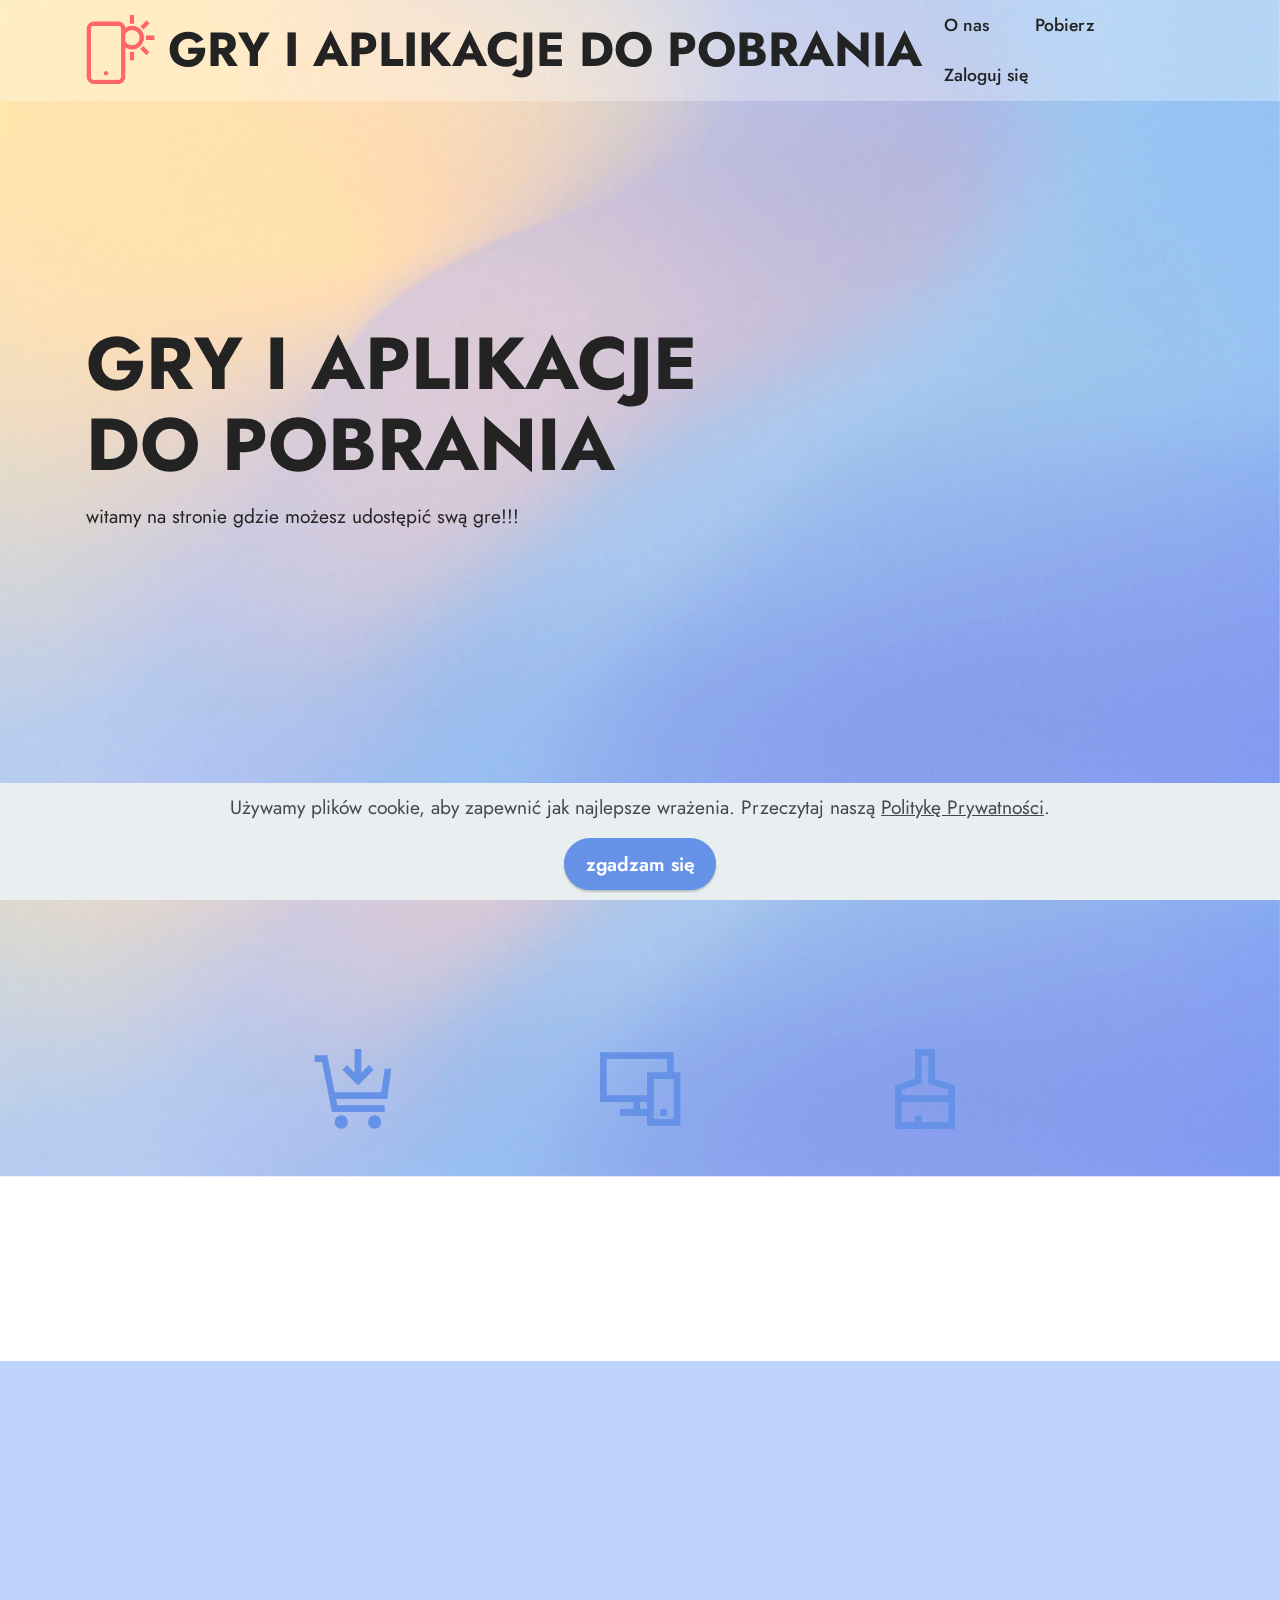
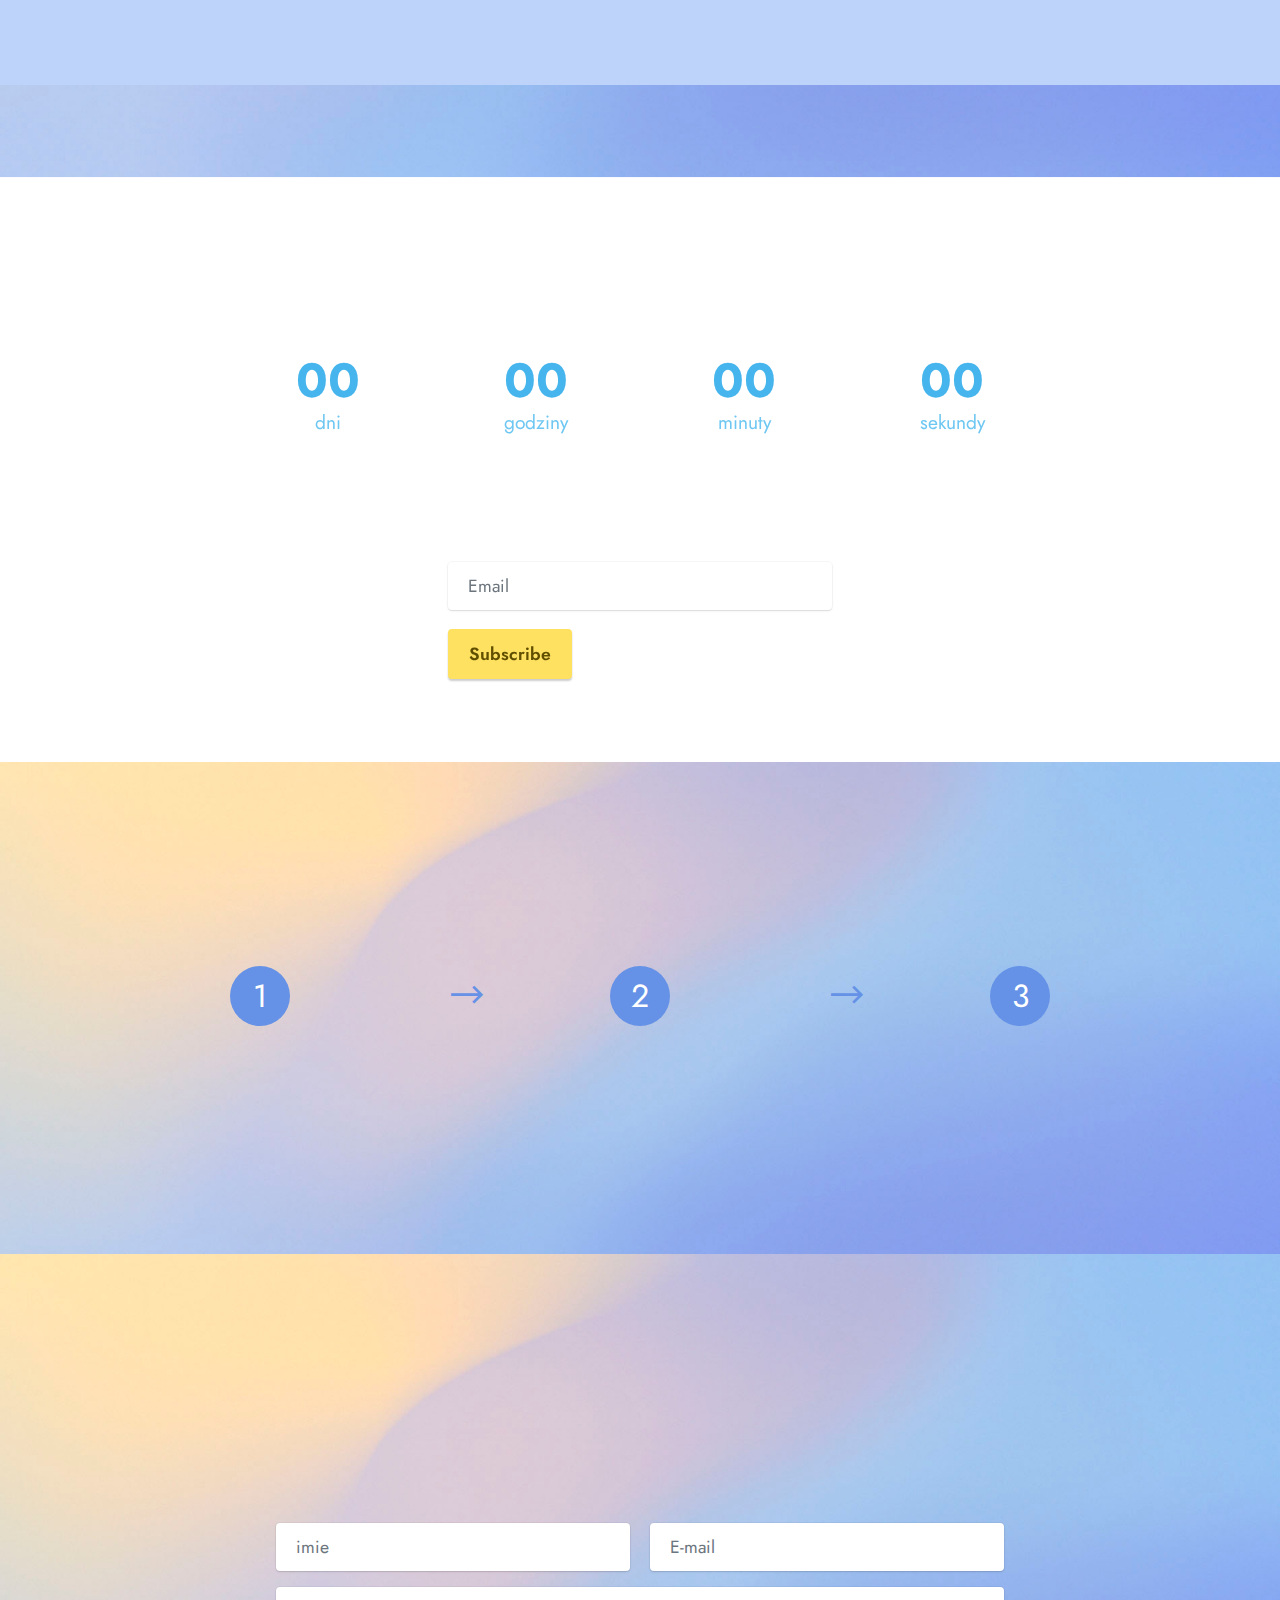
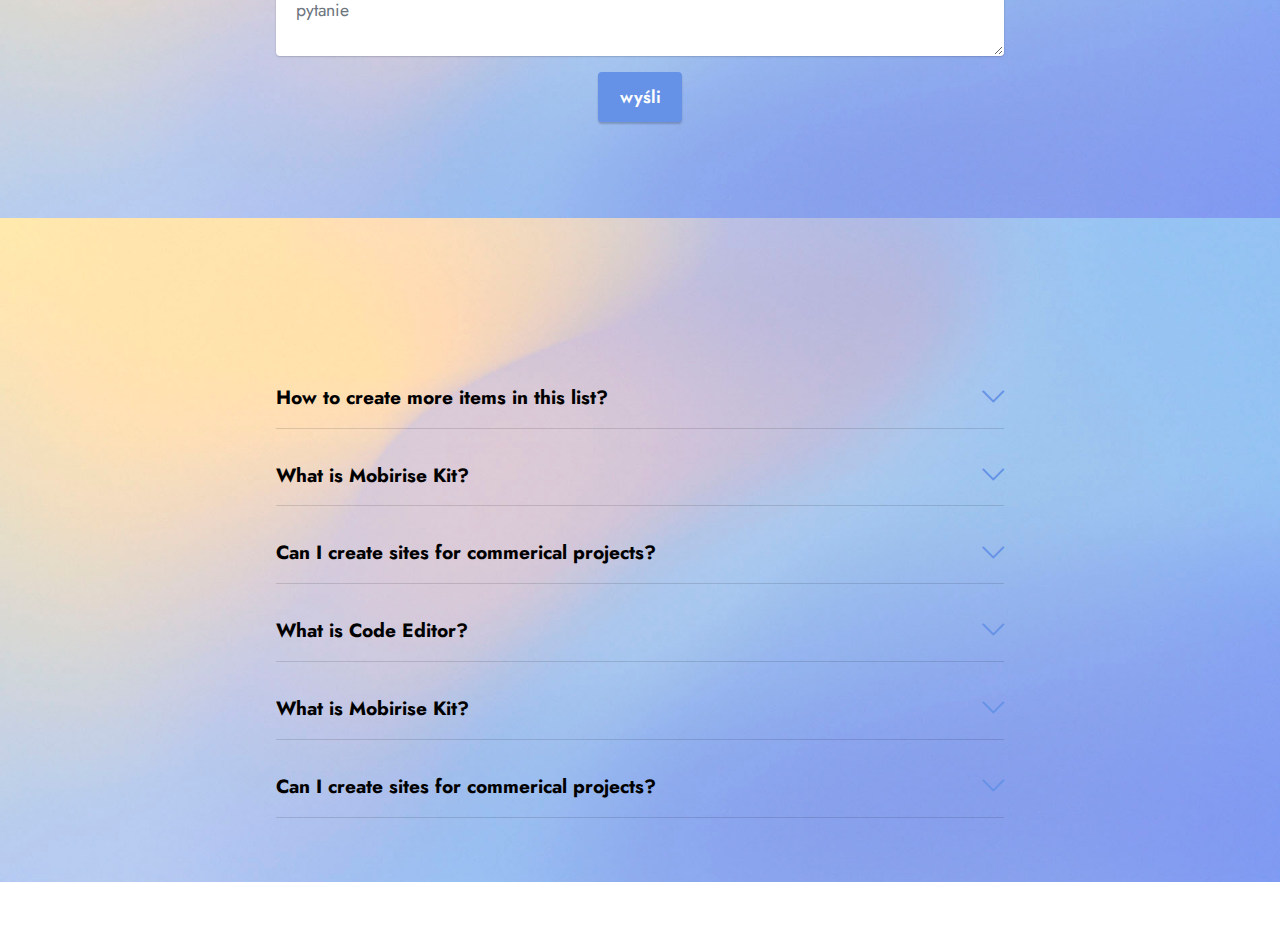
<file: index.html>
<!DOCTYPE html>
<html  >
<head>
  <!-- Site made with Mobirise Website Builder v5.6.0, https://mobirise.com -->
  <meta charset="UTF-8">
  <meta http-equiv="X-UA-Compatible" content="IE=edge">
  <meta name="generator" content="Mobirise v5.6.0, mobirise.com">
  <meta name="viewport" content="width=device-width, initial-scale=1, minimum-scale=1">
  <link rel="shortcut icon" href="assets/images/logo.png" type="image/x-icon">
  <meta name="description" content="Opublikuj są Grę!!!!!  ">
  
  
  <title>Strona Gówna</title>
  <link rel="stylesheet" href="assets/web/assets/mobirise-icons2/mobirise2.css">
  <link rel="stylesheet" href="assets/web/assets/mobirise-icons/mobirise-icons.css">
  <link rel="stylesheet" href="assets/bootstrap/css/bootstrap.min.css">
  <link rel="stylesheet" href="assets/bootstrap/css/bootstrap-grid.min.css">
  <link rel="stylesheet" href="assets/bootstrap/css/bootstrap-reboot.min.css">
  <link rel="stylesheet" href="assets/parallax/jarallax.css">
  <link rel="stylesheet" href="assets/animatecss/animate.css">
  <link rel="stylesheet" href="assets/dropdown/css/style.css">
  <link rel="stylesheet" href="assets/socicon/css/styles.css">
  <link rel="stylesheet" href="assets/theme/css/style.css">
  <link rel="preload" href="https://fonts.googleapis.com/css?family=Jost:100,200,300,400,500,600,700,800,900,100i,200i,300i,400i,500i,600i,700i,800i,900i&display=swap" as="style" onload="this.onload=null;this.rel='stylesheet'">
  <noscript><link rel="stylesheet" href="https://fonts.googleapis.com/css?family=Jost:100,200,300,400,500,600,700,800,900,100i,200i,300i,400i,500i,600i,700i,800i,900i&display=swap"></noscript>
  <link rel="preload" as="style" href="assets/mobirise/css/mbr-additional.css"><link rel="stylesheet" href="assets/mobirise/css/mbr-additional.css" type="text/css">
  
  
  
  
</head>
<body>
  
  <section data-bs-version="5.1" class="menu menu1 cid-sXrh35UDl4" once="menu" id="menu1-0">
    

    <nav class="navbar navbar-dropdown navbar-fixed-top navbar-expand-lg">
        <div class="container">
            <div class="navbar-brand">
                <span class="navbar-logo">
                    <a href="index.html">
                        <img src="assets/images/logo.png" alt="Strona Gówna" style="height: 4.3rem;">
                    </a>
                </span>
                <span class="navbar-caption-wrap"><a class="navbar-caption text-black text-primary display-2" href="index.html">GRY I APLIKACJE DO POBRANIA<br></a></span>
            </div>
            <button class="navbar-toggler" type="button" data-toggle="collapse" data-bs-toggle="collapse" data-target="#navbarSupportedContent" data-bs-target="#navbarSupportedContent" aria-controls="navbarNavAltMarkup" aria-expanded="false" aria-label="Toggle navigation">
                <div class="hamburger">
                    <span></span>
                    <span></span>
                    <span></span>
                    <span></span>
                </div>
            </button>
            <div class="collapse navbar-collapse" id="navbarSupportedContent">
                <ul class="navbar-nav nav-dropdown nav-right" data-app-modern-menu="true"><li class="nav-item"><a class="nav-link link text-black display-4" href="https://mobiri.se">O nas</a></li>
                    <li class="nav-item"><a class="nav-link link text-black display-4" href="https://mobiri.se">Pobierz</a></li>
                    <li class="nav-item"><a class="nav-link link text-black display-4" href="https://mobiri.se">Zaloguj się</a>
                    </li></ul>
                
                
            </div>
        </div>
    </nav>
</section>

<section data-bs-version="5.1" class="header2 cid-sXrh7752CR mbr-fullscreen mbr-parallax-background" id="header2-1">

    

    

    <div class="container">
        <div class="row">
            <div class="col-12 col-lg-7">
                <h1 class="mbr-section-title mbr-fonts-style mb-3 display-1"><strong>GRY I APLIKACJE DO POBRANIA</strong><br></h1>
                
                <p class="mbr-text mbr-fonts-style display-7">witamy na stronie gdzie możesz udostępić swą gre!!!&nbsp; &nbsp; &nbsp; &nbsp; &nbsp; &nbsp; &nbsp; &nbsp; &nbsp; &nbsp; &nbsp; &nbsp; &nbsp; &nbsp; &nbsp; &nbsp; &nbsp; &nbsp; &nbsp; &nbsp;</p>
                
            </div>
        </div>
    </div>
</section>

<section data-bs-version="5.1" class="features1 cid-sXwDp6JJx5 mbr-parallax-background" id="features1-a">
    

    
    <div class="container">
        <div class="row">
            <div class="col-12 col-lg-9">
                <h3 class="mbr-section-title mbr-fonts-style align-center mb-0 display-2"><strong>Usługi</strong></h3>
                
            </div>
        </div>
        <div class="row">
            <div class="card col-12 col-md-6 col-lg-3">
                <div class="card-wrapper">
                    <div class="card-box align-center">
                        <div class="iconfont-wrapper">
                            <span class="mbr-iconfont mobi-mbri-cart-add mobi-mbri"></span>
                        </div>
                        <h5 class="card-title mbr-fonts-style display-7"><strong>za darmo</strong></h5>
                        <p class="card-text mbr-fonts-style display-7">Nie musisz płacić za swoje konto.<br>Wszystko jest za darmo!!&nbsp;&nbsp;</p>
                    </div>
                </div>
            </div>
            <div class="card col-12 col-md-6 col-lg-3">
                <div class="card-wrapper">
                    <div class="card-box align-center">
                        <div class="iconfont-wrapper">
                            <span class="mbr-iconfont mobi-mbri-responsive-2 mobi-mbri"></span>
                        </div>
                        <h5 class="card-title mbr-fonts-style display-7"><strong>na </strong><span style="font-size: 19.2px;"><strong>wszystkie</strong></span><strong>&nbsp;urządzenia&nbsp;</strong></h5>
                        <p class="card-text mbr-fonts-style display-7">Pobieraj za darmo gry na twoje urządzenia.</p>
                    </div>
                </div>
            </div>
            <div class="card col-12 col-md-6 col-lg-3">
                <div class="card-wrapper">
                    <div class="card-box align-center">
                        <div class="iconfont-wrapper">
                            <span class="mbr-iconfont mobi-mbri-website-theme-2 mobi-mbri"></span>
                        </div>
                        <h5 class="card-title mbr-fonts-style display-7"><strong>Unique Styles</strong></h5>
                        <p class="card-text mbr-fonts-style display-7">Select the theme that suits you. Each theme in the Mobirise
                            site builder contains a set of unique blocks.</p>
                    </div>
                </div>
            </div>
            
        </div>
    </div>
</section>

<section data-bs-version="5.1" class="content7 cid-sXrhpLj9hp" id="content7-3">
    
    <div class="container-fluid">
        <div class="row justify-content-center">
            <div class="col-12 col-md-11">
                <blockquote>
                
                <p class="mbr-text mbr-fonts-style display-4">Use Mobirise website building software to create multiple sites for commercial and non-profit projects. Themes in the Mobirise website builder offer multiple blocks: intros, sliders, galleries, forms, articles, and so on. Start a project and click on the red plus buttons to see the blocks available for your theme.</p></blockquote>
            </div>
        </div>
    </div>
</section>

<section data-bs-version="5.1" class="countdown2 cid-sXuOmVJY9c mbr-parallax-background" id="countdown2-8">
    
    
    <div class="container-fluid">
        <div class="row justify-content-center">
            <div class="col-lg-8">
                <h3 class="mbr-section-title mb-5 align-center mbr-fonts-style display-2">
                    <strong>Coming Soon</strong>
                </h3>
                <h4 class="mbr-section-subtitle mb-5 align-center mbr-fonts-style display-7">
                    Use this block as a countdown for your project if it's not ready yet. Set the date in Block
                    Parameters.
                </h4>
                <div class="countdown-cont align-center mb-5">
                    <div class="daysCountdown col-xs-3 col-sm-3 col-md-3" title="dni"></div>
                    <div class="hoursCountdown col-xs-3 col-sm-3 col-md-3" title="godziny"></div>
                    <div class="minutesCountdown col-xs-3 col-sm-3 col-md-3" title="minuty"></div>
                    <div class="secondsCountdown col-xs-3 col-sm-3 col-md-3" title="sekundy"></div>
                    <div class="countdown" data-due-date="2021/01/01"></div>
                </div>
                <p class="mbr-text mb-5 align-center mbr-fonts-style display-7">Nowa aktuizacja za:</p>
            </div>
        </div>
        <div class="row">
            <div class="col-lg-4 mx-auto mbr-form" data-form-type="formoid">
                <form action="https://mobirise.eu/" method="POST" class="mbr-form form-with-styler" data-form-title="Form Name"><input type="hidden" name="email" data-form-email="true" value="jKIkfAk3PVfbxhWpgz8HET7jgHCe52oRoXkf6ealort2hV79rxAoQuRskraNCgTaxJmewLGyZGYEb5TGiW5BrDvIeGQo0+4kDZW6KeSu3lV7gQyfNXKtV6lc4eLHipZh">
                    <div class="row">
                        <div hidden="hidden" data-form-alert="" class="alert alert-success col-12">Dziekujemy!!!!!</div>
                        <div hidden="hidden" data-form-alert-danger="" class="alert alert-danger col-12">Oops...! some problem!</div>
                    </div>
                    <div class="dragArea row">
                        <div class="col form-group" data-for="email">
                            <input type="text" name="email" placeholder="Email" data-form-field="email" class="form-control" required="required" value="" id="email-countdown2-8">
                        </div>
                        <div class="mbr-section-btn">
                            <button type="submit" class="btn btn-warning display-4">Subscribe</button>
                        </div>
                    </div>
                </form>
            </div>
        </div>
    </div>
</section>

<section data-bs-version="5.1" class="features23 cid-sXuOkp3Yps" id="features24-7">

    
    
    <div class="container">
        <div class="row justify-content-center">
            <div class="col-12">
                <div class="card-wrapper mb-4">
                    <div class="card-box align-center">
                        <h4 class="card-title mbr-fonts-style mb-4 display-2">
                            <strong>Steps</strong>
                        </h4>
                        
                        
                    </div>
                </div>
            </div>
            <div class="col-12 col-md-6 col-lg-4">
                <div class="item first mbr-flex p-4">
                    <div class="icon-wrap w-100">
                        <div class="icon-box">
                            <span class="step-number mbr-fonts-style display-5">1</span>
                        </div>
                    </div>

                    <div class="text-box">
                        <h4 class="icon-title card-title mbr-black mbr-fonts-style display-7">
                            <strong>Specification</strong>
                        </h4>
                        <h5 class="mbr-text mbr-black mbr-fonts-style display-4">Mobirise is perfect for non-techies who
                            are not familiar
                            with
                            the intricacies of web development.</h5>
                    </div>
                </div>
                <!-- <span mbr-icon class="mbr-iconfont mobi-mbri-devices mobi-mbri"></span> -->
            </div>
            <div class="col-12 col-md-6 col-lg-4">
                <div class="item mbr-flex p-4">
                    <div class="icon-wrap w-100">
                        <div class="icon-box">
                            <span class="step-number mbr-fonts-style display-5">2</span>
                        </div>
                    </div>
                    <div class="text-box">
                        <h4 class="icon-title card-title mbr-black mbr-fonts-style display-7">
                            <strong>Project Planning</strong>
                        </h4>
                        <h5 class="mbr-text mbr-black mbr-fonts-style display-4">Mobirise is perfect for non-techies who
                            are not familiar
                            with
                            the intricacies of web development.</h5>
                    </div>
                </div>
            </div>
            <div class="col-12 col-md-6 col-lg-4">
                <div class="item mbr-flex p-4">
                    <div class="icon-wrap w-100">
                        <div class="icon-box">
                            <span class="step-number mbr-fonts-style display-5">3</span>
                        </div>
                    </div>
                    <div class="text-box">
                        <h4 class="icon-title card-title mbr-black mbr-fonts-style display-7">
                            <strong>Deployment</strong>
                        </h4>
                        <h5 class="mbr-text mbr-black mbr-fonts-style display-4">Mobirise is perfect for non-techies who
                            are not familiar
                            with
                            the intricacies of web development.</h5>
                    </div>
                </div>
            </div>
            
            
            
            
            
        </div>
    </div>
</section>

<section data-bs-version="5.1" class="form5 cid-sXvE5OMrfD" id="form5-9">
    
    
    <div class="container">
        <div class="mbr-section-head">
            <h3 class="mbr-section-title mbr-fonts-style align-center mb-0 display-2"><strong><em>Pytania</em></strong><strong><em><br></em></strong></h3>
            <h4 class="mbr-section-subtitle mbr-fonts-style align-center mb-0 mt-2 display-5">Wyśli do nas pytanie<br><br></h4>
        </div>
        <div class="row justify-content-center mt-4">
            <div class="col-lg-8 mx-auto mbr-form" data-form-type="formoid">
                <form action="https://mobirise.eu/" method="POST" class="mbr-form form-with-styler" data-form-title="Form Name"><input type="hidden" name="email" data-form-email="true" value="G9neAGbHPuTyTvo+mMScBg+D3WlrPIMy/ITgUGT55m368wbNIsP6zPXptX4XvkGflcLZOD9HvrGdcHCUIrY0g0VWkecWqWmOCLTTBCfSu7J7QRfN1HCuLWmyDFayNyz2">
                    <div class="row">
                        <div hidden="hidden" data-form-alert="" class="alert alert-success col-12">Dziękujemy za pytanie!</div>
                        <div hidden="hidden" data-form-alert-danger="" class="alert alert-danger col-12">
                            Oops...! some problem!
                        </div>
                    </div>
                    <div class="dragArea row">
                        <div class="col-md col-sm-12 form-group mb-3" data-for="name">
                            <input type="text" name="name" placeholder="imie" data-form-field="name" class="form-control" value="" id="name-form5-9">
                        </div>
                        <div class="col-md col-sm-12 form-group mb-3" data-for="email">
                            <input type="email" name="email" placeholder="E-mail" data-form-field="email" class="form-control" value="" id="email-form5-9">
                        </div>
                        
                        <div class="col-12 form-group mb-3" data-for="textarea">
                            <textarea name="textarea" placeholder="pytanie" data-form-field="textarea" class="form-control" id="textarea-form5-9"></textarea>
                        </div>
                        <div class="col-lg-12 col-md-12 col-sm-12 align-center mbr-section-btn"><button type="submit" class="btn btn-primary display-4">wyśli<br></button></div>
                    </div>
                </form>
            </div>
        </div>
    </div>
</section>

<section data-bs-version="5.1" class="content17 cid-sXuOhawkGy" id="content17-6">

    

    
    
    <div class="container">
        
            <div class="row justify-content-center">
                <div class="col-12 col-md-8">
                    <div class="section-head align-center mb-4">
                        <h3 class="mbr-section-title mb-0 mbr-fonts-style display-2">
                            <strong>Toggle FAQ</strong>
                        </h3>
                        
                    </div>
                    
                    <div id="bootstrap-toggle" class="toggle-panel accordionStyles tab-content">
                        <div class="card mb-3">
                            <div class="card-header" role="tab" id="headingOne">
                                <a role="button" class="collapsed panel-title text-black" data-toggle="collapse" data-bs-toggle="collapse" data-core="" href="#collapse1_7" aria-expanded="false" aria-controls="collapse1">
                                    <h6 class="panel-title-edit mbr-fonts-style mb-0 display-7"><strong>How to create more items in this list?</strong>
                                </h6>
                                    <span class="sign mbr-iconfont mbri-arrow-down"></span>
                                </a>
                            </div>
                            <div id="collapse1_7" class="panel-collapse noScroll collapse" role="tabpanel" aria-labelledby="headingOne">
                                <div class="panel-body">
                                    <p class="mbr-fonts-style panel-text display-7">The number of items is limited in this block. Open
                                    the Block parameters to change the amount of items.</p>
                                </div>
                            </div>
                        </div>
                        <div class="card mb-3">
                            <div class="card-header" role="tab" id="headingTwo">
                                <a role="button" class="collapsed panel-title text-black" data-toggle="collapse" data-bs-toggle="collapse" data-core="" href="#collapse2_7" aria-expanded="false" aria-controls="collapse2">
                                    <h6 class="panel-title-edit mbr-fonts-style mb-0 display-7"><strong>What is Mobirise Kit?</strong>
                                </h6>
                                    <span class="sign mbr-iconfont mbri-arrow-down"></span>
                                </a>

                            </div>
                            <div id="collapse2_7" class="panel-collapse noScroll collapse" role="tabpanel" aria-labelledby="headingTwo">
                                <div class="panel-body">
                                    <p class="mbr-fonts-style panel-text display-7">Mobirise Kit is a service that provides the access to all current and new themes/extensions developed by Mobirise. New themes/extensions are released every month and will be available in your account during your plan period, without any additional charge.</p>
                                </div>
                            </div>
                        </div>
                        <div class="card mb-3">
                            <div class="card-header" role="tab" id="headingThree">
                                <a role="button" class="collapsed panel-title text-black" data-toggle="collapse" data-bs-toggle="collapse" data-core="" href="#collapse3_7" aria-expanded="false" aria-controls="collapse3">
                                    <h6 class="panel-title-edit mbr-fonts-style mb-0 display-7"><strong>Can I create sites for commerical projects?</strong>
                                </h6>
                                    <span class="sign mbr-iconfont mbri-arrow-down"></span>
                                </a>
                            </div>
                            <div id="collapse3_7" class="panel-collapse noScroll collapse" role="tabpanel" aria-labelledby="headingThree">
                                <div class="panel-body">
                                    <p class="mbr-fonts-style panel-text display-7">Yes, Mobirise is free for both non-profit and commercial sites.</p>
                                </div>
                            </div>
                        </div>
                        <div class="card mb-3">
                            <div class="card-header" role="tab" id="headingThree">
                                <a role="button" class="collapsed panel-title text-black" data-toggle="collapse" data-bs-toggle="collapse" data-core="" href="#collapse4_7" aria-expanded="false" aria-controls="collapse4">
                                    <h6 class="panel-title-edit mbr-fonts-style mb-0 display-7"><strong>What is Code Editor?</strong>
                                </h6>
                                    <span class="sign mbr-iconfont mbri-arrow-down"></span>
                                </a>
                            </div>
                            <div id="collapse4_7" class="panel-collapse noScroll collapse" role="tabpanel" aria-labelledby="headingThree">
                                <div class="panel-body">
                                    <p class="mbr-fonts-style panel-text display-7">
                                       This extension allows editing the code of block in the app. Also, it's possible to add code to the head and body parts of pages.</p>
                                </div>
                            </div>
                        </div>
                        <div class="card mb-3">
                            <div class="card-header" role="tab" id="headingThree">
                                <a role="button" class="collapsed panel-title text-black" data-toggle="collapse" data-bs-toggle="collapse" data-core="" href="#collapse5_7" aria-expanded="false" aria-controls="collapse5">
                                   <h6 class="panel-title-edit mbr-fonts-style mb-0 display-7"><strong>What is Mobirise Kit?</strong></h6>
                                        <span class="mbr-iconfont mobi-mbri-arrow-down mobi-mbri"></span>
                                </a>
                            </div>
                            <div id="collapse5_7" class="panel-collapse noScroll collapse" role="tabpanel" aria-labelledby="headingThree">
                                <div class="panel-body">
                                    <p class="mbr-fonts-style panel-text display-7">
                                       Mobirise Kit is a service that provides the access to all current and new themes/extensions developed by Mobirise. New themes/extensions are released every month and will be available in your account during your plan period, without any additional charge.</p>
                                </div>
                            </div>
                        </div>
                        <div class="card mb-3">
                            <div class="card-header" role="tab" id="headingThree">
                                <a role="button" class="collapsed panel-title text-black" data-toggle="collapse" data-bs-toggle="collapse" data-core="" href="#collapse6_7" aria-expanded="false" aria-controls="collapse6">
                                    <h6 class="panel-title-edit mbr-fonts-style mb-0 display-7"><strong>Can I create sites for commerical projects?</strong></h6>
                                    <span class="mbr-iconfont mobi-mbri-arrow-down mobi-mbri"></span>
                                </a>
                            </div>
                            <div id="collapse6_7" class="panel-collapse noScroll collapse" role="tabpanel" aria-labelledby="headingThree">
                                <div class="panel-body">
                                    <p class="mbr-fonts-style panel-text display-7">
                                       Yes, Mobirise is free for both non-profit and commercial sites.</p>
                                </div>
                            </div>
                        </div>
                    </div>
                </div>
            </div>
        </div>
</section><section style="background-color: #fff; font-family: -apple-system, BlinkMacSystemFont, 'Segoe UI', 'Roboto', 'Helvetica Neue', Arial, sans-serif; color:#aaa; font-size:12px; padding: 0; align-items: center; display: flex;"><a href="https://mobirise.site/y" style="flex: 1 1; height: 3rem; padding-left: 1rem;"></a><p style="flex: 0 0 auto; margin:0; padding-right:1rem;">How to design a free website - <a href="https://mobirise.site/x" style="color:#aaa;">Look at here</a></p></section><script src="assets/bootstrap/js/bootstrap.bundle.min.js"></script>  <script src="assets/parallax/jarallax.js"></script>  <script src="assets/web/assets/cookies-alert-plugin/cookies-alert-core.js"></script>  <script src="assets/web/assets/cookies-alert-plugin/cookies-alert-script.js"></script>  <script src="assets/smoothscroll/smooth-scroll.js"></script>  <script src="assets/ytplayer/index.js"></script>  <script src="assets/dropdown/js/navbar-dropdown.js"></script>  <script src="assets/countdown/countdown.js"></script>  <script src="assets/mbr-switch-arrow/mbr-switch-arrow.js"></script>  <script src="assets/theme/js/script.js"></script>  <script src="assets/formoid/formoid.min.js"></script>  
  
  
<input name="cookieData" type="hidden" data-cookie-customDialogSelector='null' data-cookie-colorText='#424a4d' data-cookie-colorBg='rgba(234, 239, 241, 0.99)' data-cookie-textButton='zgadzam się' data-cookie-colorButton='' data-cookie-colorLink='#424a4d' data-cookie-underlineLink='true' data-cookie-text="Używamy plików cookie, aby zapewnić jak najlepsze wrażenia. Przeczytaj naszą <a href='PolitykaPrywatności.html'>Politykę Prywatności</a>.">
   <div id="scrollToTop" class="scrollToTop mbr-arrow-up"><a style="text-align: center;"><i class="mbr-arrow-up-icon mbr-arrow-up-icon-cm cm-icon cm-icon-smallarrow-up"></i></a></div>
    <input name="animation" type="hidden">
  </body>
</html>
</file>
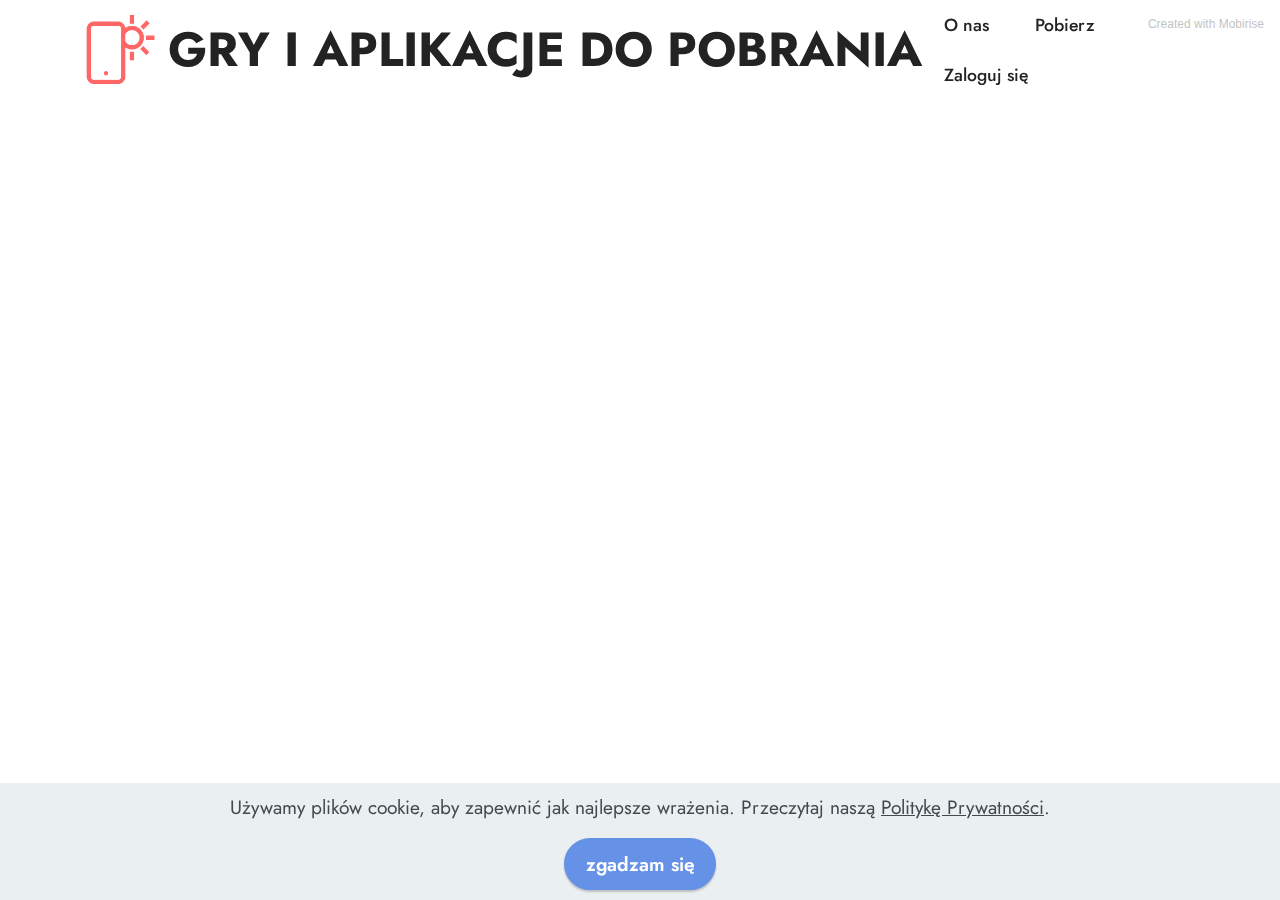
<file: PolitykaPrywatności.html>
<!DOCTYPE html>
<html  >
<head>
  <!-- Site made with Mobirise Website Builder v5.6.0, https://mobirise.com -->
  <meta charset="UTF-8">
  <meta http-equiv="X-UA-Compatible" content="IE=edge">
  <meta name="generator" content="Mobirise v5.6.0, mobirise.com">
  <meta name="viewport" content="width=device-width, initial-scale=1, minimum-scale=1">
  <link rel="shortcut icon" href="assets/images/logo.png" type="image/x-icon">
  <meta name="description" content="">
  
  
  <title>Polityka prywatności</title>
  <link rel="stylesheet" href="assets/bootstrap/css/bootstrap.min.css">
  <link rel="stylesheet" href="assets/bootstrap/css/bootstrap-grid.min.css">
  <link rel="stylesheet" href="assets/bootstrap/css/bootstrap-reboot.min.css">
  <link rel="stylesheet" href="assets/animatecss/animate.css">
  <link rel="stylesheet" href="assets/dropdown/css/style.css">
  <link rel="stylesheet" href="assets/socicon/css/styles.css">
  <link rel="stylesheet" href="assets/theme/css/style.css">
  <link rel="preload" href="https://fonts.googleapis.com/css?family=Jost:100,200,300,400,500,600,700,800,900,100i,200i,300i,400i,500i,600i,700i,800i,900i&display=swap" as="style" onload="this.onload=null;this.rel='stylesheet'">
  <noscript><link rel="stylesheet" href="https://fonts.googleapis.com/css?family=Jost:100,200,300,400,500,600,700,800,900,100i,200i,300i,400i,500i,600i,700i,800i,900i&display=swap"></noscript>
  <link rel="preload" as="style" href="assets/mobirise/css/mbr-additional.css"><link rel="stylesheet" href="assets/mobirise/css/mbr-additional.css" type="text/css">
  
  
  
  
</head>
<body>
  
  <section data-bs-version="5.1" class="menu menu1 cid-sXrh35UDl4" once="menu" id="menu1-b">
    

    <nav class="navbar navbar-dropdown navbar-fixed-top navbar-expand-lg">
        <div class="container">
            <div class="navbar-brand">
                <span class="navbar-logo">
                    <a href="index.html">
                        <img src="assets/images/logo.png" alt="Strona Gówna" style="height: 4.3rem;">
                    </a>
                </span>
                <span class="navbar-caption-wrap"><a class="navbar-caption text-black text-primary display-2" href="index.html">GRY I APLIKACJE DO POBRANIA<br></a></span>
            </div>
            <button class="navbar-toggler" type="button" data-toggle="collapse" data-bs-toggle="collapse" data-target="#navbarSupportedContent" data-bs-target="#navbarSupportedContent" aria-controls="navbarNavAltMarkup" aria-expanded="false" aria-label="Toggle navigation">
                <div class="hamburger">
                    <span></span>
                    <span></span>
                    <span></span>
                    <span></span>
                </div>
            </button>
            <div class="collapse navbar-collapse" id="navbarSupportedContent">
                <ul class="navbar-nav nav-dropdown nav-right" data-app-modern-menu="true"><li class="nav-item"><a class="nav-link link text-black display-4" href="https://mobiri.se">O nas</a></li>
                    <li class="nav-item"><a class="nav-link link text-black display-4" href="https://mobiri.se">Pobierz</a></li>
                    <li class="nav-item"><a class="nav-link link text-black display-4" href="https://mobiri.se">Zaloguj się</a>
                    </li></ul>
                
                
            </div>
        </div>
    </nav>
</section><section style="background-color: #fff; font-family: -apple-system, BlinkMacSystemFont, 'Segoe UI', 'Roboto', 'Helvetica Neue', Arial, sans-serif; color:#aaa; font-size:12px; padding: 0; align-items: center; display: flex;"><a href="https://mobirise.site/w" style="flex: 1 1; height: 3rem; padding-left: 1rem;"></a><p style="flex: 0 0 auto; margin:0; padding-right:1rem;">Created with <a href="https://mobirise.site/a" style="color:#aaa;">Mobirise</a></p></section><script src="assets/bootstrap/js/bootstrap.bundle.min.js"></script>  <script src="assets/web/assets/cookies-alert-plugin/cookies-alert-core.js"></script>  <script src="assets/web/assets/cookies-alert-plugin/cookies-alert-script.js"></script>  <script src="assets/smoothscroll/smooth-scroll.js"></script>  <script src="assets/ytplayer/index.js"></script>  <script src="assets/dropdown/js/navbar-dropdown.js"></script>  <script src="assets/theme/js/script.js"></script>  
  
  
<input name="cookieData" type="hidden" data-cookie-customDialogSelector='null' data-cookie-colorText='#424a4d' data-cookie-colorBg='rgba(234, 239, 241, 0.99)' data-cookie-textButton='zgadzam się' data-cookie-colorButton='' data-cookie-colorLink='#424a4d' data-cookie-underlineLink='true' data-cookie-text="Używamy plików cookie, aby zapewnić jak najlepsze wrażenia. Przeczytaj naszą <a href='PolitykaPrywatności.html'>Politykę Prywatności</a>.">
   <div id="scrollToTop" class="scrollToTop mbr-arrow-up"><a style="text-align: center;"><i class="mbr-arrow-up-icon mbr-arrow-up-icon-cm cm-icon cm-icon-smallarrow-up"></i></a></div>
    <input name="animation" type="hidden">
  </body>
</html>
</file>
<file: assets/web/assets/mobirise-icons2/mobirise2.css>
@font-face {
  font-family: 'Moririse2';
  font-display: swap;
  src:  url('mobirise2.eot?f2bix4');
  src:  url('mobirise2.eot?f2bix4#iefix') format('embedded-opentype'),
    url('mobirise2.ttf?f2bix4') format('truetype'),
    url('mobirise2.woff?f2bix4') format('woff'),
    url('mobirise2.svg?f2bix4#mobirise2') format('svg');
  font-weight: normal;
  font-style: normal;
}

[class^="mobi-"], [class*=" mobi-"] {
  /* use !important to prevent issues with browser extensions that change fonts */
  font-family: 'Moririse2' !important;
  speak: none;
  font-style: normal;
  font-weight: normal;
  font-variant: normal;
  text-transform: none;
  line-height: 1;

  /* Better Font Rendering =========== */
  -webkit-font-smoothing: antialiased;
  -moz-osx-font-smoothing: grayscale;
}

.mobi-mbri-add-submenu:before {
  content: "\e900";
}
.mobi-mbri-alert:before {
  content: "\e901";
}
.mobi-mbri-align-center:before {
  content: "\e902";
}
.mobi-mbri-align-justify:before {
  content: "\e903";
}
.mobi-mbri-align-left:before {
  content: "\e904";
}
.mobi-mbri-align-right:before {
  content: "\e905";
}
.mobi-mbri-android:before {
  content: "\e906";
}
.mobi-mbri-apple:before {
  content: "\e907";
}
.mobi-mbri-arrow-down:before {
  content: "\e908";
}
.mobi-mbri-arrow-next:before {
  content: "\e909";
}
.mobi-mbri-arrow-prev:before {
  content: "\e90a";
}
.mobi-mbri-arrow-up:before {
  content: "\e90b";
}
.mobi-mbri-bold:before {
  content: "\e90c";
}
.mobi-mbri-bookmark:before {
  content: "\e90d";
}
.mobi-mbri-bootstrap:before {
  content: "\e90e";
}
.mobi-mbri-briefcase:before {
  content: "\e90f";
}
.mobi-mbri-browse:before {
  content: "\e910";
}
.mobi-mbri-bulleted-list:before {
  content: "\e911";
}
.mobi-mbri-calendar:before {
  content: "\e912";
}
.mobi-mbri-camera:before {
  content: "\e913";
}
.mobi-mbri-cart-add:before {
  content: "\e914";
}
.mobi-mbri-cart-full:before {
  content: "\e915";
}
.mobi-mbri-cash:before {
  content: "\e916";
}
.mobi-mbri-change-style:before {
  content: "\e917";
}
.mobi-mbri-chat:before {
  content: "\e918";
}
.mobi-mbri-clock:before {
  content: "\e919";
}
.mobi-mbri-close:before {
  content: "\e91a";
}
.mobi-mbri-cloud:before {
  content: "\e91b";
}
.mobi-mbri-code:before {
  content: "\e91c";
}
.mobi-mbri-contact-form:before {
  content: "\e91d";
}
.mobi-mbri-credit-card:before {
  content: "\e91e";
}
.mobi-mbri-cursor-click:before {
  content: "\e91f";
}
.mobi-mbri-cust-feedback:before {
  content: "\e920";
}
.mobi-mbri-database:before {
  content: "\e921";
}
.mobi-mbri-delivery:before {
  content: "\e922";
}
.mobi-mbri-desktop:before {
  content: "\e923";
}
.mobi-mbri-devices:before {
  content: "\e924";
}
.mobi-mbri-down:before {
  content: "\e925";
}
.mobi-mbri-download-2:before {
  content: "\e926";
}
.mobi-mbri-download:before {
  content: "\e927";
}
.mobi-mbri-drag-n-drop-2:before {
  content: "\e928";
}
.mobi-mbri-drag-n-drop:before {
  content: "\e929";
}
.mobi-mbri-edit-2:before {
  content: "\e92a";
}
.mobi-mbri-edit:before {
  content: "\e92b";
}
.mobi-mbri-error:before {
  content: "\e92c";
}
.mobi-mbri-extension:before {
  content: "\e92d";
}
.mobi-mbri-features:before {
  content: "\e92e";
}
.mobi-mbri-file:before {
  content: "\e92f";
}
.mobi-mbri-flag:before {
  content: "\e930";
}
.mobi-mbri-folder:before {
  content: "\e931";
}
.mobi-mbri-gift:before {
  content: "\e932";
}
.mobi-mbri-github:before {
  content: "\e933";
}
.mobi-mbri-globe-2:before {
  content: "\e934";
}
.mobi-mbri-globe:before {
  content: "\e935";
}
.mobi-mbri-growing-chart:before {
  content: "\e936";
}
.mobi-mbri-hearth:before {
  content: "\e937";
}
.mobi-mbri-help:before {
  content: "\e938";
}
.mobi-mbri-home:before {
  content: "\e939";
}
.mobi-mbri-hot-cup:before {
  content: "\e93a";
}
.mobi-mbri-idea:before {
  content: "\e93b";
}
.mobi-mbri-image-gallery:before {
  content: "\e93c";
}
.mobi-mbri-image-slider:before {
  content: "\e93d";
}
.mobi-mbri-info:before {
  content: "\e93e";
}
.mobi-mbri-italic:before {
  content: "\e93f";
}
.mobi-mbri-key:before {
  content: "\e940";
}
.mobi-mbri-laptop:before {
  content: "\e941";
}
.mobi-mbri-layers:before {
  content: "\e942";
}
.mobi-mbri-left-right:before {
  content: "\e943";
}
.mobi-mbri-left:before {
  content: "\e944";
}
.mobi-mbri-letter:before {
  content: "\e945";
}
.mobi-mbri-like:before {
  content: "\e946";
}
.mobi-mbri-link:before {
  content: "\e947";
}
.mobi-mbri-lock:before {
  content: "\e948";
}
.mobi-mbri-login:before {
  content: "\e949";
}
.mobi-mbri-logout:before {
  content: "\e94a";
}
.mobi-mbri-magic-stick:before {
  content: "\e94b";
}
.mobi-mbri-map-pin:before {
  content: "\e94c";
}
.mobi-mbri-menu:before {
  content: "\e94d";
}
.mobi-mbri-mobile-2:before {
  content: "\e94e";
}
.mobi-mbri-mobile-horizontal:before {
  content: "\e94f";
}
.mobi-mbri-mobile:before {
  content: "\e950";
}
.mobi-mbri-mobirise:before {
  content: "\e951";
}
.mobi-mbri-more-horizontal:before {
  content: "\e952";
}
.mobi-mbri-more-vertical:before {
  content: "\e953";
}
.mobi-mbri-music:before {
  content: "\e954";
}
.mobi-mbri-new-file:before {
  content: "\e955";
}
.mobi-mbri-numbered-list:before {
  content: "\e956";
}
.mobi-mbri-opened-folder:before {
  content: "\e957";
}
.mobi-mbri-pages:before {
  content: "\e958";
}
.mobi-mbri-paper-plane:before {
  content: "\e959";
}
.mobi-mbri-paperclip:before {
  content: "\e95a";
}
.mobi-mbri-phone:before {
  content: "\e95b";
}
.mobi-mbri-photo:before {
  content: "\e95c";
}
.mobi-mbri-photos:before {
  content: "\e95d";
}
.mobi-mbri-pin:before {
  content: "\e95e";
}
.mobi-mbri-play:before {
  content: "\e95f";
}
.mobi-mbri-plus:before {
  content: "\e960";
}
.mobi-mbri-preview:before {
  content: "\e961";
}
.mobi-mbri-print:before {
  content: "\e962";
}
.mobi-mbri-protect:before {
  content: "\e963";
}
.mobi-mbri-question:before {
  content: "\e964";
}
.mobi-mbri-quote-left:before {
  content: "\e965";
}
.mobi-mbri-quote-right:before {
  content: "\e966";
}
.mobi-mbri-redo:before {
  content: "\e967";
}
.mobi-mbri-refresh:before {
  content: "\e968";
}
.mobi-mbri-responsive-2:before {
  content: "\e969";
}
.mobi-mbri-responsive:before {
  content: "\e96a";
}
.mobi-mbri-right:before {
  content: "\e96b";
}
.mobi-mbri-rocket:before {
  content: "\e96c";
}
.mobi-mbri-sad-face:before {
  content: "\e96d";
}
.mobi-mbri-sale:before {
  content: "\e96e";
}
.mobi-mbri-save:before {
  content: "\e96f";
}
.mobi-mbri-search:before {
  content: "\e970";
}
.mobi-mbri-setting-2:before {
  content: "\e971";
}
.mobi-mbri-setting-3:before {
  content: "\e972";
}
.mobi-mbri-setting:before {
  content: "\e973";
}
.mobi-mbri-share:before {
  content: "\e974";
}
.mobi-mbri-shopping-bag:before {
  content: "\e975";
}
.mobi-mbri-shopping-basket:before {
  content: "\e976";
}
.mobi-mbri-shopping-cart:before {
  content: "\e977";
}
.mobi-mbri-sites:before {
  content: "\e978";
}
.mobi-mbri-smile-face:before {
  content: "\e979";
}
.mobi-mbri-speed:before {
  content: "\e97a";
}
.mobi-mbri-star:before {
  content: "\e97b";
}
.mobi-mbri-success:before {
  content: "\e97c";
}
.mobi-mbri-sun:before {
  content: "\e97d";
}
.mobi-mbri-sun2:before {
  content: "\e97e";
}
.mobi-mbri-tablet-vertical:before {
  content: "\e97f";
}
.mobi-mbri-tablet:before {
  content: "\e980";
}
.mobi-mbri-target:before {
  content: "\e981";
}
.mobi-mbri-timer:before {
  content: "\e982";
}
.mobi-mbri-to-ftp:before {
  content: "\e983";
}
.mobi-mbri-to-local-drive:before {
  content: "\e984";
}
.mobi-mbri-touch-swipe:before {
  content: "\e985";
}
.mobi-mbri-touch:before {
  content: "\e986";
}
.mobi-mbri-trash:before {
  content: "\e987";
}
.mobi-mbri-underline:before {
  content: "\e988";
}
.mobi-mbri-undo:before {
  content: "\e989";
}
.mobi-mbri-unlink:before {
  content: "\e98a";
}
.mobi-mbri-unlock:before {
  content: "\e98b";
}
.mobi-mbri-up-down:before {
  content: "\e98c";
}
.mobi-mbri-up:before {
  content: "\e98d";
}
.mobi-mbri-update:before {
  content: "\e98e";
}
.mobi-mbri-upload-2:before {
  content: "\e98f";
}
.mobi-mbri-upload:before {
  content: "\e990";
}
.mobi-mbri-user-2:before {
  content: "\e991";
}
.mobi-mbri-user:before {
  content: "\e992";
}
.mobi-mbri-users:before {
  content: "\e993";
}
.mobi-mbri-video-play:before {
  content: "\e994";
}
.mobi-mbri-video:before {
  content: "\e995";
}
.mobi-mbri-watch:before {
  content: "\e996";
}
.mobi-mbri-website-theme-2:before {
  content: "\e997";
}
.mobi-mbri-website-theme:before {
  content: "\e998";
}
.mobi-mbri-wifi:before {
  content: "\e999";
}
.mobi-mbri-windows:before {
  content: "\e99a";
}
.mobi-mbri-zoom-in:before {
  content: "\e99b";
}
.mobi-mbri-zoom-out:before {
  content: "\e99c";
}
</file>
<file: assets/web/assets/mobirise-icons/mobirise-icons.css>
@font-face {
  font-family: 'MobiriseIcons';
  src:  url('mobirise-icons.eot?spat4u');
  src:  url('mobirise-icons.eot?spat4u#iefix') format('embedded-opentype'),
    url('mobirise-icons.ttf?spat4u') format('truetype'),
    url('mobirise-icons.woff?spat4u') format('woff'),
    url('mobirise-icons.svg?spat4u#MobiriseIcons') format('svg');
  font-weight: normal;
  font-style: normal;
  font-display: swap;
}

[class^="mbri-"], [class*=" mbri-"] {
  /* use !important to prevent issues with browser extensions that change fonts */
  font-family: MobiriseIcons !important;
  speak: none;
  font-style: normal;
  font-weight: normal;
  font-variant: normal;
  text-transform: none;
  line-height: 1;

  /* Better Font Rendering =========== */
  -webkit-font-smoothing: antialiased;
  -moz-osx-font-smoothing: grayscale;
}

.mbri-add-submenu:before {
  content: "\e900";
}
.mbri-alert:before {
  content: "\e901";
}
.mbri-align-center:before {
  content: "\e902";
}
.mbri-align-justify:before {
  content: "\e903";
}
.mbri-align-left:before {
  content: "\e904";
}
.mbri-align-right:before {
  content: "\e905";
}
.mbri-android:before {
  content: "\e906";
}
.mbri-apple:before {
  content: "\e907";
}
.mbri-arrow-down:before {
  content: "\e908";
}
.mbri-arrow-next:before {
  content: "\e909";
}
.mbri-arrow-prev:before {
  content: "\e90a";
}
.mbri-arrow-up:before {
  content: "\e90b";
}
.mbri-bold:before {
  content: "\e90c";
}
.mbri-bookmark:before {
  content: "\e90d";
}
.mbri-bootstrap:before {
  content: "\e90e";
}
.mbri-briefcase:before {
  content: "\e90f";
}
.mbri-browse:before {
  content: "\e910";
}
.mbri-bulleted-list:before {
  content: "\e911";
}
.mbri-calendar:before {
  content: "\e912";
}
.mbri-camera:before {
  content: "\e913";
}
.mbri-cart-add:before {
  content: "\e914";
}
.mbri-cart-full:before {
  content: "\e915";
}
.mbri-cash:before {
  content: "\e916";
}
.mbri-change-style:before {
  content: "\e917";
}
.mbri-chat:before {
  content: "\e918";
}
.mbri-clock:before {
  content: "\e919";
}
.mbri-close:before {
  content: "\e91a";
}
.mbri-cloud:before {
  content: "\e91b";
}
.mbri-code:before {
  content: "\e91c";
}
.mbri-contact-form:before {
  content: "\e91d";
}
.mbri-credit-card:before {
  content: "\e91e";
}
.mbri-cursor-click:before {
  content: "\e91f";
}
.mbri-cust-feedback:before {
  content: "\e920";
}
.mbri-database:before {
  content: "\e921";
}
.mbri-delivery:before {
  content: "\e922";
}
.mbri-desktop:before {
  content: "\e923";
}
.mbri-devices:before {
  content: "\e924";
}
.mbri-down:before {
  content: "\e925";
}
.mbri-download:before {
  content: "\e989";
}
.mbri-drag-n-drop:before {
  content: "\e927";
}
.mbri-drag-n-drop2:before {
  content: "\e928";
}
.mbri-edit:before {
  content: "\e929";
}
.mbri-edit2:before {
  content: "\e92a";
}
.mbri-error:before {
  content: "\e92b";
}
.mbri-extension:before {
  content: "\e92c";
}
.mbri-features:before {
  content: "\e92d";
}
.mbri-file:before {
  content: "\e92e";
}
.mbri-flag:before {
  content: "\e92f";
}
.mbri-folder:before {
  content: "\e930";
}
.mbri-gift:before {
  content: "\e931";
}
.mbri-github:before {
  content: "\e932";
}
.mbri-globe:before {
  content: "\e933";
}
.mbri-globe-2:before {
  content: "\e934";
}
.mbri-growing-chart:before {
  content: "\e935";
}
.mbri-hearth:before {
  content: "\e936";
}
.mbri-help:before {
  content: "\e937";
}
.mbri-home:before {
  content: "\e938";
}
.mbri-hot-cup:before {
  content: "\e939";
}
.mbri-idea:before {
  content: "\e93a";
}
.mbri-image-gallery:before {
  content: "\e93b";
}
.mbri-image-slider:before {
  content: "\e93c";
}
.mbri-info:before {
  content: "\e93d";
}
.mbri-italic:before {
  content: "\e93e";
}
.mbri-key:before {
  content: "\e93f";
}
.mbri-laptop:before {
  content: "\e940";
}
.mbri-layers:before {
  content: "\e941";
}
.mbri-left-right:before {
  content: "\e942";
}
.mbri-left:before {
  content: "\e943";
}
.mbri-letter:before {
  content: "\e944";
}
.mbri-like:before {
  content: "\e945";
}
.mbri-link:before {
  content: "\e946";
}
.mbri-lock:before {
  content: "\e947";
}
.mbri-login:before {
  content: "\e948";
}
.mbri-logout:before {
  content: "\e949";
}
.mbri-magic-stick:before {
  content: "\e94a";
}
.mbri-map-pin:before {
  content: "\e94b";
}
.mbri-menu:before {
  content: "\e94c";
}
.mbri-mobile:before {
  content: "\e94d";
}
.mbri-mobile2:before {
  content: "\e94e";
}
.mbri-mobirise:before {
  content: "\e94f";
}
.mbri-more-horizontal:before {
  content: "\e950";
}
.mbri-more-vertical:before {
  content: "\e951";
}
.mbri-music:before {
  content: "\e952";
}
.mbri-new-file:before {
  content: "\e953";
}
.mbri-numbered-list:before {
  content: "\e954";
}
.mbri-opened-folder:before {
  content: "\e955";
}
.mbri-pages:before {
  content: "\e956";
}
.mbri-paper-plane:before {
  content: "\e957";
}
.mbri-paperclip:before {
  content: "\e958";
}
.mbri-photo:before {
  content: "\e959";
}
.mbri-photos:before {
  content: "\e95a";
}
.mbri-pin:before {
  content: "\e95b";
}
.mbri-play:before {
  content: "\e95c";
}
.mbri-plus:before {
  content: "\e95d";
}
.mbri-preview:before {
  content: "\e95e";
}
.mbri-print:before {
  content: "\e95f";
}
.mbri-protect:before {
  content: "\e960";
}
.mbri-question:before {
  content: "\e961";
}
.mbri-quote-left:before {
  content: "\e962";
}
.mbri-quote-right:before {
  content: "\e963";
}
.mbri-refresh:before {
  content: "\e964";
}
.mbri-responsive:before {
  content: "\e965";
}
.mbri-right:before {
  content: "\e966";
}
.mbri-rocket:before {
  content: "\e967";
}
.mbri-sad-face:before {
  content: "\e968";
}
.mbri-sale:before {
  content: "\e969";
}
.mbri-save:before {
  content: "\e96a";
}
.mbri-search:before {
  content: "\e96b";
}
.mbri-setting:before {
  content: "\e96c";
}
.mbri-setting2:before {
  content: "\e96d";
}
.mbri-setting3:before {
  content: "\e96e";
}
.mbri-share:before {
  content: "\e96f";
}
.mbri-shopping-bag:before {
  content: "\e970";
}
.mbri-shopping-basket:before {
  content: "\e971";
}
.mbri-shopping-cart:before {
  content: "\e972";
}
.mbri-sites:before {
  content: "\e973";
}
.mbri-smile-face:before {
  content: "\e974";
}
.mbri-speed:before {
  content: "\e975";
}
.mbri-star:before {
  content: "\e976";
}
.mbri-success:before {
  content: "\e977";
}
.mbri-sun:before {
  content: "\e978";
}
.mbri-sun2:before {
  content: "\e979";
}
.mbri-tablet:before {
  content: "\e97a";
}
.mbri-tablet-vertical:before {
  content: "\e97b";
}
.mbri-target:before {
  content: "\e97c";
}
.mbri-timer:before {
  content: "\e97d";
}
.mbri-to-ftp:before {
  content: "\e97e";
}
.mbri-to-local-drive:before {
  content: "\e97f";
}
.mbri-touch-swipe:before {
  content: "\e980";
}
.mbri-touch:before {
  content: "\e981";
}
.mbri-trash:before {
  content: "\e982";
}
.mbri-underline:before {
  content: "\e983";
}
.mbri-unlink:before {
  content: "\e984";
}
.mbri-unlock:before {
  content: "\e985";
}
.mbri-up-down:before {
  content: "\e986";
}
.mbri-up:before {
  content: "\e987";
}
.mbri-update:before {
  content: "\e988";
}
.mbri-upload:before {
 content: "\e926"; 
}
.mbri-user:before {
  content: "\e98a";
}
.mbri-user2:before {
  content: "\e98b";
}
.mbri-users:before {
  content: "\e98c";
}
.mbri-video:before {
  content: "\e98d";
}
.mbri-video-play:before {
  content: "\e98e";
}
.mbri-watch:before {
  content: "\e98f";
}
.mbri-website-theme:before {
  content: "\e990";
}
.mbri-wifi:before {
  content: "\e991";
}
.mbri-windows:before {
  content: "\e992";
}
.mbri-zoom-out:before {
  content: "\e993";
}
.mbri-redo:before {
  content: "\e994";
}
.mbri-undo:before {
  content: "\e995";
}
</file>
<file: assets/parallax/jarallax.css>
.jarallax {
    position: relative;
    z-index: 0;
}
.jarallax > .jarallax-img {
    position: absolute;
    object-fit: cover;
    /* support for plugin https://github.com/bfred-it/object-fit-images */
    font-family: 'object-fit: cover;';
    top: 0;
    left: 0;
    width: 100%;
    height: 100%;
    z-index: -1;
}
</file>
<file: assets/dropdown/css/style.css>
.navbar-dropdown {
  left: 0;
  padding: 0;
  position: absolute;
  right: 0;
  top: 0;
  transition: all 0.45s ease;
  z-index: 1030;
  background: #282828; }
  .navbar-dropdown .navbar-logo {
    margin-right: 0.8rem;
    transition: margin 0.3s ease-in-out;
    vertical-align: middle; }
    .navbar-dropdown .navbar-logo img {
      height: 3.125rem;
      transition: all 0.3s ease-in-out; }
    .navbar-dropdown .navbar-logo.mbr-iconfont {
      font-size: 3.125rem;
      line-height: 3.125rem; }
  .navbar-dropdown .navbar-caption {
    font-weight: 700;
    white-space: normal;
    vertical-align: -4px;
    line-height: 3.125rem !important; }
    .navbar-dropdown .navbar-caption, .navbar-dropdown .navbar-caption:hover {
      color: inherit;
      text-decoration: none; }
  .navbar-dropdown .mbr-iconfont + .navbar-caption {
    vertical-align: -1px; }
  .navbar-dropdown.navbar-fixed-top {
    position: fixed; }
  .navbar-dropdown .navbar-brand span {
    vertical-align: -4px; }
  .navbar-dropdown.bg-color.transparent {
    background: none; }
  .navbar-dropdown.navbar-short .navbar-brand {
    padding: 0.625rem 0; }
    .navbar-dropdown.navbar-short .navbar-brand span {
      vertical-align: -1px; }
  .navbar-dropdown.navbar-short .navbar-caption {
    line-height: 2.375rem !important;
    vertical-align: -2px; }
  .navbar-dropdown.navbar-short .navbar-logo {
    margin-right: 0.5rem; }
    .navbar-dropdown.navbar-short .navbar-logo img {
      height: 2.375rem; }
    .navbar-dropdown.navbar-short .navbar-logo.mbr-iconfont {
      font-size: 2.375rem;
      line-height: 2.375rem; }
  .navbar-dropdown.navbar-short .mbr-table-cell {
    height: 3.625rem; }
  .navbar-dropdown .navbar-close {
    left: 0.6875rem;
    position: fixed;
    top: 0.75rem;
    z-index: 1000; }
  .navbar-dropdown .hamburger-icon {
    content: "";
    display: inline-block;
    vertical-align: middle;
    width: 16px;
    -webkit-box-shadow: 0 -6px 0 1px #282828,0 0 0 1px #282828,0 6px 0 1px #282828;
    -moz-box-shadow: 0 -6px 0 1px #282828,0 0 0 1px #282828,0 6px 0 1px #282828;
    box-shadow: 0 -6px 0 1px #282828,0 0 0 1px #282828,0 6px 0 1px #282828; }

.dropdown-menu .dropdown-toggle[data-toggle="dropdown-submenu"]::after {
  border-bottom: 0.35em solid transparent;
  border-left: 0.35em solid;
  border-right: 0;
  border-top: 0.35em solid transparent;
  margin-left: 0.3rem; }

.dropdown-menu .dropdown-item:focus {
  outline: 0; }

.nav-dropdown {
  font-size: 0.75rem;
  font-weight: 500;
  height: auto !important; }
  .nav-dropdown .nav-btn {
    padding-left: 1rem; }
  .nav-dropdown .link {
    margin: .667em 1.667em;
    font-weight: 500;
    padding: 0;
    transition: color .2s ease-in-out; }
    .nav-dropdown .link.dropdown-toggle {
      margin-right: 2.583em; }
      .nav-dropdown .link.dropdown-toggle::after {
        margin-left: .25rem;
        border-top: 0.35em solid;
        border-right: 0.35em solid transparent;
        border-left: 0.35em solid transparent;
        border-bottom: 0; }
      .nav-dropdown .link.dropdown-toggle[aria-expanded="true"] {
        margin: 0;
        padding: 0.667em 3.263em  0.667em 1.667em; }
  .nav-dropdown .link::after,
  .nav-dropdown .dropdown-item::after {
    color: inherit; }
  .nav-dropdown .btn {
    font-size: 0.75rem;
    font-weight: 700;
    letter-spacing: 0;
    margin-bottom: 0;
    padding-left: 1.25rem;
    padding-right: 1.25rem; }
  .nav-dropdown .dropdown-menu {
    border-radius: 0;
    border: 0;
    left: 0;
    margin: 0;
    padding-bottom: 1.25rem;
    padding-top: 1.25rem;
    position: relative; }
  .nav-dropdown .dropdown-submenu {
    margin-left: 0.125rem;
    top: 0; }
  .nav-dropdown .dropdown-item {
    font-weight: 500;
    line-height: 2;
    padding: 0.3846em 4.615em 0.3846em 1.5385em;
    position: relative;
    transition: color .2s ease-in-out, background-color .2s ease-in-out; }
    .nav-dropdown .dropdown-item::after {
      margin-top: -0.3077em;
      position: absolute;
      right: 1.1538em;
      top: 50%; }
    .nav-dropdown .dropdown-item:focus, .nav-dropdown .dropdown-item:hover {
      background: none; }

@media (max-width: 767px) {
  .nav-dropdown.navbar-toggleable-sm {
    bottom: 0;
    display: none;
    left: 0;
    overflow-x: hidden;
    position: fixed;
    top: 0;
    transform: translateX(-100%);
    -ms-transform: translateX(-100%);
    -webkit-transform: translateX(-100%);
    width: 18.75rem;
    z-index: 999; } }
.nav-dropdown.navbar-toggleable-xl {
  bottom: 0;
  display: none;
  left: 0;
  overflow-x: hidden;
  position: fixed;
  top: 0;
  transform: translateX(-100%);
  -ms-transform: translateX(-100%);
  -webkit-transform: translateX(-100%);
  width: 18.75rem;
  z-index: 999; }

.nav-dropdown-sm {
  display: block !important;
  overflow-x: hidden;
  overflow: auto;
  padding-top: 3.875rem; }
  .nav-dropdown-sm::after {
    content: "";
    display: block;
    height: 3rem;
    width: 100%; }
  .nav-dropdown-sm.collapse.in ~ .navbar-close {
    display: block !important; }
  .nav-dropdown-sm.collapsing, .nav-dropdown-sm.collapse.in {
    transform: translateX(0);
    -ms-transform: translateX(0);
    -webkit-transform: translateX(0);
    transition: all 0.25s ease-out;
    -webkit-transition: all 0.25s ease-out;
    background: #282828; }
  .nav-dropdown-sm.collapsing[aria-expanded="false"] {
    transform: translateX(-100%);
    -ms-transform: translateX(-100%);
    -webkit-transform: translateX(-100%); }
  .nav-dropdown-sm .nav-item {
    display: block;
    margin-left: 0 !important;
    padding-left: 0; }
  .nav-dropdown-sm .link,
  .nav-dropdown-sm .dropdown-item {
    border-top: 1px dotted rgba(255, 255, 255, 0.1);
    font-size: 0.8125rem;
    line-height: 1.6;
    margin: 0 !important;
    padding: 0.875rem 2.4rem 0.875rem 1.5625rem !important;
    position: relative;
    white-space: normal; }
    .nav-dropdown-sm .link:focus, .nav-dropdown-sm .link:hover,
    .nav-dropdown-sm .dropdown-item:focus,
    .nav-dropdown-sm .dropdown-item:hover {
      background: rgba(0, 0, 0, 0.2) !important;
      color: #c0a375; }
  .nav-dropdown-sm .nav-btn {
    position: relative;
    padding: 1.5625rem 1.5625rem 0 1.5625rem; }
    .nav-dropdown-sm .nav-btn::before {
      border-top: 1px dotted rgba(255, 255, 255, 0.1);
      content: "";
      left: 0;
      position: absolute;
      top: 0;
      width: 100%; }
    .nav-dropdown-sm .nav-btn + .nav-btn {
      padding-top: 0.625rem; }
      .nav-dropdown-sm .nav-btn + .nav-btn::before {
        display: none; }
  .nav-dropdown-sm .btn {
    padding: 0.625rem 0; }
  .nav-dropdown-sm .dropdown-toggle[data-toggle="dropdown-submenu"]::after {
    margin-left: .25rem;
    border-top: 0.35em solid;
    border-right: 0.35em solid transparent;
    border-left: 0.35em solid transparent;
    border-bottom: 0; }
  .nav-dropdown-sm .dropdown-toggle[data-toggle="dropdown-submenu"][aria-expanded="true"]::after {
    border-top: 0;
    border-right: 0.35em solid transparent;
    border-left: 0.35em solid transparent;
    border-bottom: 0.35em solid; }
  .nav-dropdown-sm .dropdown-menu {
    margin: 0;
    padding: 0;
    position: relative;
    top: 0;
    left: 0;
    width: 100%;
    border: 0;
    float: none;
    border-radius: 0;
    background: none; }
  .nav-dropdown-sm .dropdown-submenu {
    left: 100%;
    margin-left: 0.125rem;
    margin-top: -1.25rem;
    top: 0; }

.navbar-toggleable-sm .nav-dropdown .dropdown-menu {
  position: absolute; }

.navbar-toggleable-sm .nav-dropdown .dropdown-submenu {
  left: 100%;
  margin-left: 0.125rem;
  margin-top: -1.25rem;
  top: 0; }

.navbar-toggleable-sm.opened .nav-dropdown .dropdown-menu {
  position: relative; }

.navbar-toggleable-sm.opened .nav-dropdown .dropdown-submenu {
  left: 0;
  margin-left: 00rem;
  margin-top: 0rem;
  top: 0; }

.is-builder .nav-dropdown.collapsing {
  transition: none !important; }
</file>
<file: assets/socicon/css/styles.css>
@charset "UTF-8";

@font-face {
  font-family: 'Socicon';
  src:  url('../fonts/socicon.eot');
  src:  url('../fonts/socicon.eot?#iefix') format('embedded-opentype'),
    url('../fonts/socicon.woff2') format('woff2'),
    url('../fonts/socicon.ttf') format('truetype'),
    url('../fonts/socicon.woff') format('woff'),
    url('../fonts/socicon.svg#socicon') format('svg');
  font-weight: normal;
  font-style: normal;
  font-display: swap;
}

[data-icon]:before {
  font-family: "socicon" !important;
  content: attr(data-icon);
  font-style: normal !important;
  font-weight: normal !important;
  font-variant: normal !important;
  text-transform: none !important;
  speak: none;
  line-height: 1;
  -webkit-font-smoothing: antialiased;
  -moz-osx-font-smoothing: grayscale;
}

[class^="socicon-"], [class*=" socicon-"] {
  /* use !important to prevent issues with browser extensions that change fonts */
  font-family: 'Socicon' !important;
  speak: none;
  font-style: normal;
  font-weight: normal;
  font-variant: normal;
  text-transform: none;
  line-height: 1;

  /* Better Font Rendering =========== */
  -webkit-font-smoothing: antialiased;
  -moz-osx-font-smoothing: grayscale;
}

.socicon-eitaa:before {
  content: "\e97c";
}
.socicon-soroush:before {
  content: "\e97d";
}
.socicon-bale:before {
  content: "\e97e";
}
.socicon-zazzle:before {
  content: "\e97b";
}
.socicon-society6:before {
  content: "\e97a";
}
.socicon-redbubble:before {
  content: "\e979";
}
.socicon-avvo:before {
  content: "\e978";
}
.socicon-stitcher:before {
  content: "\e977";
}
.socicon-googlehangouts:before {
  content: "\e974";
}
.socicon-dlive:before {
  content: "\e975";
}
.socicon-vsco:before {
  content: "\e976";
}
.socicon-flipboard:before {
  content: "\e973";
}
.socicon-ubuntu:before {
  content: "\e958";
}
.socicon-artstation:before {
  content: "\e959";
}
.socicon-invision:before {
  content: "\e95a";
}
.socicon-torial:before {
  content: "\e95b";
}
.socicon-collectorz:before {
  content: "\e95c";
}
.socicon-seenthis:before {
  content: "\e95d";
}
.socicon-googleplaymusic:before {
  content: "\e95e";
}
.socicon-debian:before {
  content: "\e95f";
}
.socicon-filmfreeway:before {
  content: "\e960";
}
.socicon-gnome:before {
  content: "\e961";
}
.socicon-itchio:before {
  content: "\e962";
}
.socicon-jamendo:before {
  content: "\e963";
}
.socicon-mix:before {
  content: "\e964";
}
.socicon-sharepoint:before {
  content: "\e965";
}
.socicon-tinder:before {
  content: "\e966";
}
.socicon-windguru:before {
  content: "\e967";
}
.socicon-cdbaby:before {
  content: "\e968";
}
.socicon-elementaryos:before {
  content: "\e969";
}
.socicon-stage32:before {
  content: "\e96a";
}
.socicon-tiktok:before {
  content: "\e96b";
}
.socicon-gitter:before {
  content: "\e96c";
}
.socicon-letterboxd:before {
  content: "\e96d";
}
.socicon-threema:before {
  content: "\e96e";
}
.socicon-splice:before {
  content: "\e96f";
}
.socicon-metapop:before {
  content: "\e970";
}
.socicon-naver:before {
  content: "\e971";
}
.socicon-remote:before {
  content: "\e972";
}
.socicon-internet:before {
  content: "\e957";
}
.socicon-moddb:before {
  content: "\e94b";
}
.socicon-indiedb:before {
  content: "\e94c";
}
.socicon-traxsource:before {
  content: "\e94d";
}
.socicon-gamefor:before {
  content: "\e94e";
}
.socicon-pixiv:before {
  content: "\e94f";
}
.socicon-myanimelist:before {
  content: "\e950";
}
.socicon-blackberry:before {
  content: "\e951";
}
.socicon-wickr:before {
  content: "\e952";
}
.socicon-spip:before {
  content: "\e953";
}
.socicon-napster:before {
  content: "\e954";
}
.socicon-beatport:before {
  content: "\e955";
}
.socicon-hackerone:before {
  content: "\e956";
}
.socicon-hackernews:before {
  content: "\e946";
}
.socicon-smashwords:before {
  content: "\e947";
}
.socicon-kobo:before {
  content: "\e948";
}
.socicon-bookbub:before {
  content: "\e949";
}
.socicon-mailru:before {
  content: "\e94a";
}
.socicon-gitlab:before {
  content: "\e945";
}
.socicon-instructables:before {
  content: "\e944";
}
.socicon-portfolio:before {
  content: "\e943";
}
.socicon-codered:before {
  content: "\e940";
}
.socicon-origin:before {
  content: "\e941";
}
.socicon-nextdoor:before {
  content: "\e942";
}
.socicon-udemy:before {
  content: "\e93f";
}
.socicon-livemaster:before {
  content: "\e93e";
}
.socicon-crunchbase:before {
  content: "\e93b";
}
.socicon-homefy:before {
  content: "\e93c";
}
.socicon-calendly:before {
  content: "\e93d";
}
.socicon-realtor:before {
  content: "\e90f";
}
.socicon-tidal:before {
  content: "\e910";
}
.socicon-qobuz:before {
  content: "\e911";
}
.socicon-natgeo:before {
  content: "\e912";
}
.socicon-mastodon:before {
  content: "\e913";
}
.socicon-unsplash:before {
  content: "\e914";
}
.socicon-homeadvisor:before {
  content: "\e915";
}
.socicon-angieslist:before {
  content: "\e916";
}
.socicon-codepen:before {
  content: "\e917";
}
.socicon-slack:before {
  content: "\e918";
}
.socicon-openaigym:before {
  content: "\e919";
}
.socicon-logmein:before {
  content: "\e91a";
}
.socicon-fiverr:before {
  content: "\e91b";
}
.socicon-gotomeeting:before {
  content: "\e91c";
}
.socicon-aliexpress:before {
  content: "\e91d";
}
.socicon-guru:before {
  content: "\e91e";
}
.socicon-appstore:before {
  content: "\e91f";
}
.socicon-homes:before {
  content: "\e920";
}
.socicon-zoom:before {
  content: "\e921";
}
.socicon-alibaba:before {
  content: "\e922";
}
.socicon-craigslist:before {
  content: "\e923";
}
.socicon-wix:before {
  content: "\e924";
}
.socicon-redfin:before {
  content: "\e925";
}
.socicon-googlecalendar:before {
  content: "\e926";
}
.socicon-shopify:before {
  content: "\e927";
}
.socicon-freelancer:before {
  content: "\e928";
}
.socicon-seedrs:before {
  content: "\e929";
}
.socicon-bing:before {
  content: "\e92a";
}
.socicon-doodle:before {
  content: "\e92b";
}
.socicon-bonanza:before {
  content: "\e92c";
}
.socicon-squarespace:before {
  content: "\e92d";
}
.socicon-toptal:before {
  content: "\e92e";
}
.socicon-gust:before {
  content: "\e92f";
}
.socicon-ask:before {
  content: "\e930";
}
.socicon-trulia:before {
  content: "\e931";
}
.socicon-loomly:before {
  content: "\e932";
}
.socicon-ghost:before {
  content: "\e933";
}
.socicon-upwork:before {
  content: "\e934";
}
.socicon-fundable:before {
  content: "\e935";
}
.socicon-booking:before {
  content: "\e936";
}
.socicon-googlemaps:before {
  content: "\e937";
}
.socicon-zillow:before {
  content: "\e938";
}
.socicon-niconico:before {
  content: "\e939";
}
.socicon-toneden:before {
  content: "\e93a";
}
.socicon-augment:before {
  content: "\e908";
}
.socicon-bitbucket:before {
  content: "\e909";
}
.socicon-fyuse:before {
  content: "\e90a";
}
.socicon-yt-gaming:before {
  content: "\e90b";
}
.socicon-sketchfab:before {
  content: "\e90c";
}
.socicon-mobcrush:before {
  content: "\e90d";
}
.socicon-microsoft:before {
  content: "\e90e";
}
.socicon-pandora:before {
  content: "\e907";
}
.socicon-messenger:before {
  content: "\e906";
}
.socicon-gamewisp:before {
  content: "\e905";
}
.socicon-bloglovin:before {
  content: "\e904";
}
.socicon-tunein:before {
  content: "\e903";
}
.socicon-gamejolt:before {
  content: "\e901";
}
.socicon-trello:before {
  content: "\e902";
}
.socicon-spreadshirt:before {
  content: "\e900";
}
.socicon-500px:before {
  content: "\e000";
}
.socicon-8tracks:before {
  content: "\e001";
}
.socicon-airbnb:before {
  content: "\e002";
}
.socicon-alliance:before {
  content: "\e003";
}
.socicon-amazon:before {
  content: "\e004";
}
.socicon-amplement:before {
  content: "\e005";
}
.socicon-android:before {
  content: "\e006";
}
.socicon-angellist:before {
  content: "\e007";
}
.socicon-apple:before {
  content: "\e008";
}
.socicon-appnet:before {
  content: "\e009";
}
.socicon-baidu:before {
  content: "\e00a";
}
.socicon-bandcamp:before {
  content: "\e00b";
}
.socicon-battlenet:before {
  content: "\e00c";
}
.socicon-mixer:before {
  content: "\e00d";
}
.socicon-bebee:before {
  content: "\e00e";
}
.socicon-bebo:before {
  content: "\e00f";
}
.socicon-behance:before {
  content: "\e010";
}
.socicon-blizzard:before {
  content: "\e011";
}
.socicon-blogger:before {
  content: "\e012";
}
.socicon-buffer:before {
  content: "\e013";
}
.socicon-chrome:before {
  content: "\e014";
}
.socicon-coderwall:before {
  content: "\e015";
}
.socicon-curse:before {
  content: "\e016";
}
.socicon-dailymotion:before {
  content: "\e017";
}
.socicon-deezer:before {
  content: "\e018";
}
.socicon-delicious:before {
  content: "\e019";
}
.socicon-deviantart:before {
  content: "\e01a";
}
.socicon-diablo:before {
  content: "\e01b";
}
.socicon-digg:before {
  content: "\e01c";
}
.socicon-discord:before {
  content: "\e01d";
}
.socicon-disqus:before {
  content: "\e01e";
}
.socicon-douban:before {
  content: "\e01f";
}
.socicon-draugiem:before {
  content: "\e020";
}
.socicon-dribbble:before {
  content: "\e021";
}
.socicon-drupal:before {
  content: "\e022";
}
.socicon-ebay:before {
  content: "\e023";
}
.socicon-ello:before {
  content: "\e024";
}
.socicon-endomodo:before {
  content: "\e025";
}
.socicon-envato:before {
  content: "\e026";
}
.socicon-etsy:before {
  content: "\e027";
}
.socicon-facebook:before {
  content: "\e028";
}
.socicon-feedburner:before {
  content: "\e029";
}
.socicon-filmweb:before {
  content: "\e02a";
}
.socicon-firefox:before {
  content: "\e02b";
}
.socicon-flattr:before {
  content: "\e02c";
}
.socicon-flickr:before {
  content: "\e02d";
}
.socicon-formulr:before {
  content: "\e02e";
}
.socicon-forrst:before {
  content: "\e02f";
}
.socicon-foursquare:before {
  content: "\e030";
}
.socicon-friendfeed:before {
  content: "\e031";
}
.socicon-github:before {
  content: "\e032";
}
.socicon-goodreads:before {
  content: "\e033";
}
.socicon-google:before {
  content: "\e034";
}
.socicon-googlescholar:before {
  content: "\e035";
}
.socicon-googlegroups:before {
  content: "\e036";
}
.socicon-googlephotos:before {
  content: "\e037";
}
.socicon-googleplus:before {
  content: "\e038";
}
.socicon-grooveshark:before {
  content: "\e039";
}
.socicon-hackerrank:before {
  content: "\e03a";
}
.socicon-hearthstone:before {
  content: "\e03b";
}
.socicon-hellocoton:before {
  content: "\e03c";
}
.socicon-heroes:before {
  content: "\e03d";
}
.socicon-smashcast:before {
  content: "\e03e";
}
.socicon-horde:before {
  content: "\e03f";
}
.socicon-houzz:before {
  content: "\e040";
}
.socicon-icq:before {
  content: "\e041";
}
.socicon-identica:before {
  content: "\e042";
}
.socicon-imdb:before {
  content: "\e043";
}
.socicon-instagram:before {
  content: "\e044";
}
.socicon-issuu:before {
  content: "\e045";
}
.socicon-istock:before {
  content: "\e046";
}
.socicon-itunes:before {
  content: "\e047";
}
.socicon-keybase:before {
  content: "\e048";
}
.socicon-lanyrd:before {
  content: "\e049";
}
.socicon-lastfm:before {
  content: "\e04a";
}
.socicon-line:before {
  content: "\e04b";
}
.socicon-linkedin:before {
  content: "\e04c";
}
.socicon-livejournal:before {
  content: "\e04d";
}
.socicon-lyft:before {
  content: "\e04e";
}
.socicon-macos:before {
  content: "\e04f";
}
.socicon-mail:before {
  content: "\e050";
}
.socicon-medium:before {
  content: "\e051";
}
.socicon-meetup:before {
  content: "\e052";
}
.socicon-mixcloud:before {
  content: "\e053";
}
.socicon-modelmayhem:before {
  content: "\e054";
}
.socicon-mumble:before {
  content: "\e055";
}
.socicon-myspace:before {
  content: "\e056";
}
.socicon-newsvine:before {
  content: "\e057";
}
.socicon-nintendo:before {
  content: "\e058";
}
.socicon-npm:before {
  content: "\e059";
}
.socicon-odnoklassniki:before {
  content: "\e05a";
}
.socicon-openid:before {
  content: "\e05b";
}
.socicon-opera:before {
  content: "\e05c";
}
.socicon-outlook:before {
  content: "\e05d";
}
.socicon-overwatch:before {
  content: "\e05e";
}
.socicon-patreon:before {
  content: "\e05f";
}
.socicon-paypal:before {
  content: "\e060";
}
.socicon-periscope:before {
  content: "\e061";
}
.socicon-persona:before {
  content: "\e062";
}
.socicon-pinterest:before {
  content: "\e063";
}
.socicon-play:before {
  content: "\e064";
}
.socicon-player:before {
  content: "\e065";
}
.socicon-playstation:before {
  content: "\e066";
}
.socicon-pocket:before {
  content: "\e067";
}
.socicon-qq:before {
  content: "\e068";
}
.socicon-quora:before {
  content: "\e069";
}
.socicon-raidcall:before {
  content: "\e06a";
}
.socicon-ravelry:before {
  content: "\e06b";
}
.socicon-reddit:before {
  content: "\e06c";
}
.socicon-renren:before {
  content: "\e06d";
}
.socicon-researchgate:before {
  content: "\e06e";
}
.socicon-residentadvisor:before {
  content: "\e06f";
}
.socicon-reverbnation:before {
  content: "\e070";
}
.socicon-rss:before {
  content: "\e071";
}
.socicon-sharethis:before {
  content: "\e072";
}
.socicon-skype:before {
  content: "\e073";
}
.socicon-slideshare:before {
  content: "\e074";
}
.socicon-smugmug:before {
  content: "\e075";
}
.socicon-snapchat:before {
  content: "\e076";
}
.socicon-songkick:before {
  content: "\e077";
}
.socicon-soundcloud:before {
  content: "\e078";
}
.socicon-spotify:before {
  content: "\e079";
}
.socicon-stackexchange:before {
  content: "\e07a";
}
.socicon-stackoverflow:before {
  content: "\e07b";
}
.socicon-starcraft:before {
  content: "\e07c";
}
.socicon-stayfriends:before {
  content: "\e07d";
}
.socicon-steam:before {
  content: "\e07e";
}
.socicon-storehouse:before {
  content: "\e07f";
}
.socicon-strava:before {
  content: "\e080";
}
.socicon-streamjar:before {
  content: "\e081";
}
.socicon-stumbleupon:before {
  content: "\e082";
}
.socicon-swarm:before {
  content: "\e083";
}
.socicon-teamspeak:before {
  content: "\e084";
}
.socicon-teamviewer:before {
  content: "\e085";
}
.socicon-technorati:before {
  content: "\e086";
}
.socicon-telegram:before {
  content: "\e087";
}
.socicon-tripadvisor:before {
  content: "\e088";
}
.socicon-tripit:before {
  content: "\e089";
}
.socicon-triplej:before {
  content: "\e08a";
}
.socicon-tumblr:before {
  content: "\e08b";
}
.socicon-twitch:before {
  content: "\e08c";
}
.socicon-twitter:before {
  content: "\e08d";
}
.socicon-uber:before {
  content: "\e08e";
}
.socicon-ventrilo:before {
  content: "\e08f";
}
.socicon-viadeo:before {
  content: "\e090";
}
.socicon-viber:before {
  content: "\e091";
}
.socicon-viewbug:before {
  content: "\e092";
}
.socicon-vimeo:before {
  content: "\e093";
}
.socicon-vine:before {
  content: "\e094";
}
.socicon-vkontakte:before {
  content: "\e095";
}
.socicon-warcraft:before {
  content: "\e096";
}
.socicon-wechat:before {
  content: "\e097";
}
.socicon-weibo:before {
  content: "\e098";
}
.socicon-whatsapp:before {
  content: "\e099";
}
.socicon-wikipedia:before {
  content: "\e09a";
}
.socicon-windows:before {
  content: "\e09b";
}
.socicon-wordpress:before {
  content: "\e09c";
}
.socicon-wykop:before {
  content: "\e09d";
}
.socicon-xbox:before {
  content: "\e09e";
}
.socicon-xing:before {
  content: "\e09f";
}
.socicon-yahoo:before {
  content: "\e0a0";
}
.socicon-yammer:before {
  content: "\e0a1";
}
.socicon-yandex:before {
  content: "\e0a2";
}
.socicon-yelp:before {
  content: "\e0a3";
}
.socicon-younow:before {
  content: "\e0a4";
}
.socicon-youtube:before {
  content: "\e0a5";
}
.socicon-zapier:before {
  content: "\e0a6";
}
.socicon-zerply:before {
  content: "\e0a7";
}
.socicon-zomato:before {
  content: "\e0a8";
}
.socicon-zynga:before {
  content: "\e0a9";
}
</file>
<file: assets/theme/css/style.css>
@charset "UTF-8";
section {
  background-color: #ffffff;
}

body {
  font-style: normal;
  line-height: 1.5;
  font-weight: 400;
  color: #232323;
  position: relative;
}

button {
  background-color: transparent;
  border-color: transparent;
}

section,
.container,
.container-fluid {
  position: relative;
  word-wrap: break-word;
}

a.mbr-iconfont:hover {
  text-decoration: none;
}

.article .lead p,
.article .lead ul,
.article .lead ol,
.article .lead pre,
.article .lead blockquote {
  margin-bottom: 0;
}

a {
  font-style: normal;
  font-weight: 400;
  cursor: pointer;
}
a, a:hover {
  text-decoration: none;
}

.mbr-section-title {
  font-style: normal;
  line-height: 1.3;
}

.mbr-section-subtitle {
  line-height: 1.3;
}

.mbr-text {
  font-style: normal;
  line-height: 1.7;
}

h1,
h2,
h3,
h4,
h5,
h6,
.display-1,
.display-2,
.display-4,
.display-5,
.display-7,
span,
p,
a {
  line-height: 1;
  word-break: break-word;
  word-wrap: break-word;
  font-weight: 400;
}

b,
strong {
  font-weight: bold;
}

input:-webkit-autofill, input:-webkit-autofill:hover, input:-webkit-autofill:focus, input:-webkit-autofill:active {
  transition-delay: 9999s;
  -webkit-transition-property: background-color, color;
  transition-property: background-color, color;
}

textarea[type=hidden] {
  display: none;
}

section {
  background-position: 50% 50%;
  background-repeat: no-repeat;
  background-size: cover;
}
section .mbr-background-video,
section .mbr-background-video-preview {
  position: absolute;
  bottom: 0;
  left: 0;
  right: 0;
  top: 0;
}

.hidden {
  visibility: hidden;
}

.mbr-z-index20 {
  z-index: 20;
}

/*! Base colors */
.mbr-white {
  color: #ffffff;
}

.mbr-black {
  color: #111111;
}

.mbr-bg-white {
  background-color: #ffffff;
}

.mbr-bg-black {
  background-color: #000000;
}

/*! Text-aligns */
.align-left {
  text-align: left;
}

.align-center {
  text-align: center;
}

.align-right {
  text-align: right;
}

/*! Font-weight  */
.mbr-light {
  font-weight: 300;
}

.mbr-regular {
  font-weight: 400;
}

.mbr-semibold {
  font-weight: 500;
}

.mbr-bold {
  font-weight: 700;
}

/*! Media  */
.media-content {
  flex-basis: 100%;
}

.media-container-row {
  display: flex;
  flex-direction: row;
  flex-wrap: wrap;
  justify-content: center;
  align-content: center;
  align-items: start;
}
.media-container-row .media-size-item {
  width: 400px;
}

.media-container-column {
  display: flex;
  flex-direction: column;
  flex-wrap: wrap;
  justify-content: center;
  align-content: center;
  align-items: stretch;
}
.media-container-column > * {
  width: 100%;
}

@media (min-width: 992px) {
  .media-container-row {
    flex-wrap: nowrap;
  }
}
figure {
  margin-bottom: 0;
  overflow: hidden;
}

figure[mbr-media-size] {
  transition: width 0.1s;
}

img,
iframe {
  display: block;
  width: 100%;
}

.card {
  background-color: transparent;
  border: none;
}

.card-box {
  width: 100%;
}

.card-img {
  text-align: center;
  flex-shrink: 0;
  -webkit-flex-shrink: 0;
}

.media {
  max-width: 100%;
  margin: 0 auto;
}

.mbr-figure {
  align-self: center;
}

.media-container > div {
  max-width: 100%;
}

.mbr-figure img,
.card-img img {
  width: 100%;
}

@media (max-width: 991px) {
  .media-size-item {
    width: auto !important;
  }

  .media {
    width: auto;
  }

  .mbr-figure {
    width: 100% !important;
  }
}
/*! Buttons */
.mbr-section-btn {
  margin-left: -0.6rem;
  margin-right: -0.6rem;
  font-size: 0;
}

.btn {
  font-weight: 600;
  border-width: 1px;
  font-style: normal;
  margin: 0.6rem 0.6rem;
  white-space: normal;
  transition: all 0.2s ease-in-out;
  display: inline-flex;
  align-items: center;
  justify-content: center;
  word-break: break-word;
}

.btn-sm {
  font-weight: 600;
  letter-spacing: 0px;
  transition: all 0.3s ease-in-out;
}

.btn-md {
  font-weight: 600;
  letter-spacing: 0px;
  transition: all 0.3s ease-in-out;
}

.btn-lg {
  font-weight: 600;
  letter-spacing: 0px;
  transition: all 0.3s ease-in-out;
}

.btn-form {
  margin: 0;
}
.btn-form:hover {
  cursor: pointer;
}

nav .mbr-section-btn {
  margin-left: 0rem;
  margin-right: 0rem;
}

/*! Btn icon margin */
.btn .mbr-iconfont,
.btn.btn-sm .mbr-iconfont {
  order: 1;
  cursor: pointer;
  margin-left: 0.5rem;
  vertical-align: sub;
}

.btn.btn-md .mbr-iconfont,
.btn.btn-md .mbr-iconfont {
  margin-left: 0.8rem;
}

.mbr-regular {
  font-weight: 400;
}

.mbr-semibold {
  font-weight: 500;
}

.mbr-bold {
  font-weight: 700;
}

[type=submit] {
  -webkit-appearance: none;
}

/*! Full-screen */
.mbr-fullscreen .mbr-overlay {
  min-height: 100vh;
}

.mbr-fullscreen {
  display: flex;
  display: -moz-flex;
  display: -ms-flex;
  display: -o-flex;
  align-items: center;
  min-height: 100vh;
  padding-top: 3rem;
  padding-bottom: 3rem;
}

/*! Map */
.map {
  height: 25rem;
  position: relative;
}
.map iframe {
  width: 100%;
  height: 100%;
}

/*! Scroll to top arrow */
.mbr-arrow-up {
  bottom: 25px;
  right: 90px;
  position: fixed;
  text-align: right;
  z-index: 5000;
  color: #ffffff;
  font-size: 22px;
}

.mbr-arrow-up a {
  background: rgba(0, 0, 0, 0.2);
  border-radius: 50%;
  color: #fff;
  display: inline-block;
  height: 60px;
  width: 60px;
  border: 2px solid #fff;
  outline-style: none !important;
  position: relative;
  text-decoration: none;
  transition: all 0.3s ease-in-out;
  cursor: pointer;
  text-align: center;
}
.mbr-arrow-up a:hover {
  background-color: rgba(0, 0, 0, 0.4);
}
.mbr-arrow-up a i {
  line-height: 60px;
}

.mbr-arrow-up-icon {
  display: block;
  color: #fff;
}

.mbr-arrow-up-icon::before {
  content: "›";
  display: inline-block;
  font-family: serif;
  font-size: 22px;
  line-height: 1;
  font-style: normal;
  position: relative;
  top: 6px;
  left: -4px;
  transform: rotate(-90deg);
}

/*! Arrow Down */
.mbr-arrow {
  position: absolute;
  bottom: 45px;
  left: 50%;
  width: 60px;
  height: 60px;
  cursor: pointer;
  background-color: rgba(80, 80, 80, 0.5);
  border-radius: 50%;
  transform: translateX(-50%);
}
@media (max-width: 767px) {
  .mbr-arrow {
    display: none;
  }
}
.mbr-arrow > a {
  display: inline-block;
  text-decoration: none;
  outline-style: none;
  -webkit-animation: arrowdown 1.7s ease-in-out infinite;
          animation: arrowdown 1.7s ease-in-out infinite;
  color: #ffffff;
}
.mbr-arrow > a > i {
  position: absolute;
  top: -2px;
  left: 15px;
  font-size: 2rem;
}

#scrollToTop a i::before {
  content: "";
  position: absolute;
  display: block;
  border-bottom: 2.5px solid #fff;
  border-left: 2.5px solid #fff;
  width: 27.8%;
  height: 27.8%;
  left: 50%;
  top: 51%;
  transform: translateY(-30%) translateX(-50%) rotate(135deg);
}

@keyframes arrowdown {
  0% {
    transform: translateY(0px);
  }
  50% {
    transform: translateY(-5px);
  }
  100% {
    transform: translateY(0px);
  }
}
@-webkit-keyframes arrowdown {
  0% {
    transform: translateY(0px);
  }
  50% {
    transform: translateY(-5px);
  }
  100% {
    transform: translateY(0px);
  }
}
@media (max-width: 500px) {
  .mbr-arrow-up {
    left: 0;
    right: 0;
    text-align: center;
  }
}
/*Gradients animation*/
@keyframes gradient-animation {
  from {
    background-position: 0% 100%;
    -webkit-animation-timing-function: ease-in-out;
            animation-timing-function: ease-in-out;
  }
  to {
    background-position: 100% 0%;
    -webkit-animation-timing-function: ease-in-out;
            animation-timing-function: ease-in-out;
  }
}
@-webkit-keyframes gradient-animation {
  from {
    background-position: 0% 100%;
    -webkit-animation-timing-function: ease-in-out;
            animation-timing-function: ease-in-out;
  }
  to {
    background-position: 100% 0%;
    -webkit-animation-timing-function: ease-in-out;
            animation-timing-function: ease-in-out;
  }
}
.bg-gradient {
  background-size: 200% 200%;
  animation: gradient-animation 5s infinite alternate;
  -webkit-animation: gradient-animation 5s infinite alternate;
}

.menu .navbar-brand {
  display: -webkit-flex;
}
.menu .navbar-brand span {
  display: flex;
  display: -webkit-flex;
}
.menu .navbar-brand .navbar-caption-wrap {
  display: -webkit-flex;
}
.menu .navbar-brand .navbar-logo img {
  display: -webkit-flex;
  width: auto;
}
@media (min-width: 768px) and (max-width: 991px) {
  .menu .navbar-toggleable-sm .navbar-nav {
    display: -ms-flexbox;
  }
}
@media (max-width: 991px) {
  .menu .navbar-collapse {
    max-height: 93.5vh;
  }
  .menu .navbar-collapse.show {
    overflow: auto;
  }
}
@media (min-width: 992px) {
  .menu .navbar-nav.nav-dropdown {
    display: -webkit-flex;
  }
  .menu .navbar-toggleable-sm .navbar-collapse {
    display: -webkit-flex !important;
  }
  .menu .collapsed .navbar-collapse {
    max-height: 93.5vh;
  }
  .menu .collapsed .navbar-collapse.show {
    overflow: auto;
  }
}
@media (max-width: 767px) {
  .menu .navbar-collapse {
    max-height: 80vh;
  }
}

.nav-link .mbr-iconfont {
  margin-right: 0.5rem;
}

.navbar {
  display: -webkit-flex;
  -webkit-flex-wrap: wrap;
  -webkit-align-items: center;
  -webkit-justify-content: space-between;
}

.navbar-collapse {
  -webkit-flex-basis: 100%;
  -webkit-flex-grow: 1;
  -webkit-align-items: center;
}

.nav-dropdown .link {
  padding: 0.667em 1.667em !important;
  margin: 0 !important;
}

.nav {
  display: -webkit-flex;
  -webkit-flex-wrap: wrap;
}

.row {
  display: -webkit-flex;
  -webkit-flex-wrap: wrap;
}

.justify-content-center {
  -webkit-justify-content: center;
}

.form-inline {
  display: -webkit-flex;
}

.card-wrapper {
  -webkit-flex: 1;
}

.carousel-control {
  z-index: 10;
  display: -webkit-flex;
}

.carousel-controls {
  display: -webkit-flex;
}

.media {
  display: -webkit-flex;
}

.form-group:focus {
  outline: none;
}

.jq-selectbox__select {
  padding: 7px 0;
  position: relative;
}

.jq-selectbox__dropdown {
  overflow: hidden;
  border-radius: 10px;
  position: absolute;
  top: 100%;
  left: 0 !important;
  width: 100% !important;
}

.jq-selectbox__trigger-arrow {
  right: 0;
  transform: translateY(-50%);
}

.jq-selectbox li {
  padding: 1.07em 0.5em;
}

input[type=range] {
  padding-left: 0 !important;
  padding-right: 0 !important;
}

.modal-dialog,
.modal-content {
  height: 100%;
}

.modal-dialog .carousel-inner {
  height: calc(100vh - 1.75rem);
}
@media (max-width: 575px) {
  .modal-dialog .carousel-inner {
    height: calc(100vh - 1rem);
  }
}

.carousel-item {
  text-align: center;
}

.carousel-item img {
  margin: auto;
}

.navbar-toggler {
  align-self: flex-start;
  padding: 0.25rem 0.75rem;
  font-size: 1.25rem;
  line-height: 1;
  background: transparent;
  border: 1px solid transparent;
  border-radius: 0.25rem;
}

.navbar-toggler:focus,
.navbar-toggler:hover {
  text-decoration: none;
  box-shadow: none;
}

.navbar-toggler-icon {
  display: inline-block;
  width: 1.5em;
  height: 1.5em;
  vertical-align: middle;
  content: "";
  background: no-repeat center center;
  background-size: 100% 100%;
}

.navbar-toggler-left {
  position: absolute;
  left: 1rem;
}

.navbar-toggler-right {
  position: absolute;
  right: 1rem;
}

.card-img {
  width: auto;
}

.menu .navbar.collapsed:not(.beta-menu) {
  flex-direction: column;
}

.carousel-item.active,
.carousel-item-next,
.carousel-item-prev {
  display: flex;
}

.note-air-layout .dropup .dropdown-menu,
.note-air-layout .navbar-fixed-bottom .dropdown .dropdown-menu {
  bottom: initial !important;
}

html,
body {
  height: auto;
  min-height: 100vh;
}

.dropup .dropdown-toggle::after {
  display: none;
}

.form-asterisk {
  font-family: initial;
  position: absolute;
  top: -2px;
  font-weight: normal;
}

.form-control-label {
  position: relative;
  cursor: pointer;
  margin-bottom: 0.357em;
  padding: 0;
}

.alert {
  color: #ffffff;
  border-radius: 0;
  border: 0;
  font-size: 1.1rem;
  line-height: 1.5;
  margin-bottom: 1.875rem;
  padding: 1.25rem;
  position: relative;
  text-align: center;
}
.alert.alert-form::after {
  background-color: inherit;
  bottom: -7px;
  content: "";
  display: block;
  height: 14px;
  left: 50%;
  margin-left: -7px;
  position: absolute;
  transform: rotate(45deg);
  width: 14px;
}

.form-control {
  background-color: #ffffff;
  background-clip: border-box;
  color: #232323;
  line-height: 1rem !important;
  height: auto;
  padding: 0.6rem 1.2rem;
  transition: border-color 0.25s ease 0s;
  border: 1px solid transparent !important;
  border-radius: 4px;
  box-shadow: rgba(0, 0, 0, 0.07) 0px 1px 1px 0px, rgba(0, 0, 0, 0.07) 0px 1px 3px 0px, rgba(0, 0, 0, 0.03) 0px 0px 0px 1px;
}
.form-active .form-control:invalid {
  border-color: red;
}

form .row {
  margin-left: -0.6rem;
  margin-right: -0.6rem;
}
form .row [class*=col] {
  padding-left: 0.6rem;
  padding-right: 0.6rem;
}

form .mbr-section-btn {
  margin: 0;
  padding-left: 0.6rem;
  padding-right: 0.6rem;
}

form .btn {
  display: flex;
  padding: 0.6rem 1.2rem;
  margin: 0;
}

form .form-check-input {
  margin-top: 0.5;
}

textarea.form-control {
  line-height: 1.5rem !important;
}

.form-group {
  margin-bottom: 1.2rem;
}

.form-control,
form .btn {
  min-height: 48px;
}

.gdpr-block label span.textGDPR input[name=gdpr] {
  top: 7px;
}

.form-control:focus {
  box-shadow: none;
}

:focus {
  outline: none;
}

.mbr-overlay {
  background-color: #000;
  bottom: 0;
  left: 0;
  opacity: 0.5;
  position: absolute;
  right: 0;
  top: 0;
  z-index: 0;
  pointer-events: none;
}

blockquote {
  font-style: italic;
  padding: 3rem;
  font-size: 1.09rem;
  position: relative;
  border-left: 3px solid;
}

ul,
ol,
pre,
blockquote {
  margin-bottom: 2.3125rem;
}

.mt-4 {
  margin-top: 2rem !important;
}

.mb-4 {
  margin-bottom: 2rem !important;
}

@media (min-width: 992px) {
  .container {
    padding-left: 16px;
    padding-right: 16px;
  }

  .row {
    margin-left: -16px;
    margin-right: -16px;
  }
  .row > [class*=col] {
    padding-left: 16px;
    padding-right: 16px;
  }
}
@media (min-width: 768px) {
  .container-fluid {
    padding-left: 32px;
    padding-right: 32px;
  }
}
@media (min-width: 768px) and (max-width: 991px) {
  .mbr-container {
    padding-left: 32px;
    padding-right: 32px;
  }
}
@media (max-width: 767px) {
  .mbr-container {
    padding-left: 16px;
    padding-right: 16px;
  }
}
.card-wrapper,
.item-wrapper {
  overflow: hidden;
}

.app-video-wrapper > img {
  opacity: 1;
}

.item {
  position: relative;
}

.dropdown-menu .dropdown-menu {
  left: 100%;
}

.dropdown-item + .dropdown-menu {
  display: none;
}

.dropdown-item:hover + .dropdown-menu,
.dropdown-menu:hover {
  display: block;
}

@media (min-aspect-ratio: 16/9) {
  .mbr-video-foreground {
    height: 300% !important;
    top: -100% !important;
  }
}
@media (max-aspect-ratio: 16/9) {
  .mbr-video-foreground {
    width: 300% !important;
    left: -100% !important;
  }
}.engine {
	position: absolute;
	text-indent: -2400px;
	text-align: center;
	padding: 0;
	top: 0;
	left: -2400px;
}
</file>
<file: assets/mobirise/css/mbr-additional.css>
.btn {
  border-width: 2px;
}
body {
  font-family: Jost;
}
.display-1 {
  font-family: 'Jost', sans-serif;
  font-size: 4.6rem;
  line-height: 1.1;
}
.display-1 > .mbr-iconfont {
  font-size: 5.75rem;
}
.display-2 {
  font-family: 'Jost', sans-serif;
  font-size: 3rem;
  line-height: 1.1;
}
.display-2 > .mbr-iconfont {
  font-size: 3.75rem;
}
.display-4 {
  font-family: 'Jost', sans-serif;
  font-size: 1.1rem;
  line-height: 1.5;
}
.display-4 > .mbr-iconfont {
  font-size: 1.375rem;
}
.display-5 {
  font-family: 'Jost', sans-serif;
  font-size: 2rem;
  line-height: 1.5;
}
.display-5 > .mbr-iconfont {
  font-size: 2.5rem;
}
.display-7 {
  font-family: 'Jost', sans-serif;
  font-size: 1.2rem;
  line-height: 1.5;
}
.display-7 > .mbr-iconfont {
  font-size: 1.5rem;
}
/* ---- Fluid typography for mobile devices ---- */
/* 1.4 - font scale ratio ( bootstrap == 1.42857 ) */
/* 100vw - current viewport width */
/* (48 - 20)  48 == 48rem == 768px, 20 == 20rem == 320px(minimal supported viewport) */
/* 0.65 - min scale variable, may vary */
@media (max-width: 992px) {
  .display-1 {
    font-size: 3.68rem;
  }
}
@media (max-width: 768px) {
  .display-1 {
    font-size: 3.22rem;
    font-size: calc( 2.26rem + (4.6 - 2.26) * ((100vw - 20rem) / (48 - 20)));
    line-height: calc( 1.1 * (2.26rem + (4.6 - 2.26) * ((100vw - 20rem) / (48 - 20))));
  }
  .display-2 {
    font-size: 2.4rem;
    font-size: calc( 1.7rem + (3 - 1.7) * ((100vw - 20rem) / (48 - 20)));
    line-height: calc( 1.3 * (1.7rem + (3 - 1.7) * ((100vw - 20rem) / (48 - 20))));
  }
  .display-4 {
    font-size: 0.88rem;
    font-size: calc( 1.0350000000000001rem + (1.1 - 1.0350000000000001) * ((100vw - 20rem) / (48 - 20)));
    line-height: calc( 1.4 * (1.0350000000000001rem + (1.1 - 1.0350000000000001) * ((100vw - 20rem) / (48 - 20))));
  }
  .display-5 {
    font-size: 1.6rem;
    font-size: calc( 1.35rem + (2 - 1.35) * ((100vw - 20rem) / (48 - 20)));
    line-height: calc( 1.4 * (1.35rem + (2 - 1.35) * ((100vw - 20rem) / (48 - 20))));
  }
  .display-7 {
    font-size: 0.96rem;
    font-size: calc( 1.07rem + (1.2 - 1.07) * ((100vw - 20rem) / (48 - 20)));
    line-height: calc( 1.4 * (1.07rem + (1.2 - 1.07) * ((100vw - 20rem) / (48 - 20))));
  }
}
/* Buttons */
.btn {
  padding: 0.6rem 1.2rem;
  border-radius: 4px;
}
.btn-sm {
  padding: 0.6rem 1.2rem;
  border-radius: 4px;
}
.btn-md {
  padding: 0.6rem 1.2rem;
  border-radius: 4px;
}
.btn-lg {
  padding: 1rem 2.6rem;
  border-radius: 4px;
}
.bg-primary {
  background-color: #6592e6 !important;
}
.bg-success {
  background-color: #40b0bf !important;
}
.bg-info {
  background-color: #47b5ed !important;
}
.bg-warning {
  background-color: #ffe161 !important;
}
.bg-danger {
  background-color: #ff9966 !important;
}
.btn-primary,
.btn-primary:active {
  background-color: #6592e6 !important;
  border-color: #6592e6 !important;
  color: #ffffff !important;
  box-shadow: 0 2px 2px 0 rgba(0, 0, 0, 0.2);
}
.btn-primary:hover,
.btn-primary:focus,
.btn-primary.focus,
.btn-primary.active {
  color: #ffffff !important;
  background-color: #2260d2 !important;
  border-color: #2260d2 !important;
  box-shadow: 0 2px 5px 0 rgba(0, 0, 0, 0.2);
}
.btn-primary.disabled,
.btn-primary:disabled {
  color: #ffffff !important;
  background-color: #2260d2 !important;
  border-color: #2260d2 !important;
}
.btn-secondary,
.btn-secondary:active {
  background-color: #ff6666 !important;
  border-color: #ff6666 !important;
  color: #ffffff !important;
  box-shadow: 0 2px 2px 0 rgba(0, 0, 0, 0.2);
}
.btn-secondary:hover,
.btn-secondary:focus,
.btn-secondary.focus,
.btn-secondary.active {
  color: #ffffff !important;
  background-color: #ff0f0f !important;
  border-color: #ff0f0f !important;
  box-shadow: 0 2px 5px 0 rgba(0, 0, 0, 0.2);
}
.btn-secondary.disabled,
.btn-secondary:disabled {
  color: #ffffff !important;
  background-color: #ff0f0f !important;
  border-color: #ff0f0f !important;
}
.btn-info,
.btn-info:active {
  background-color: #47b5ed !important;
  border-color: #47b5ed !important;
  color: #ffffff !important;
  box-shadow: 0 2px 2px 0 rgba(0, 0, 0, 0.2);
}
.btn-info:hover,
.btn-info:focus,
.btn-info.focus,
.btn-info.active {
  color: #ffffff !important;
  background-color: #148cca !important;
  border-color: #148cca !important;
  box-shadow: 0 2px 5px 0 rgba(0, 0, 0, 0.2);
}
.btn-info.disabled,
.btn-info:disabled {
  color: #ffffff !important;
  background-color: #148cca !important;
  border-color: #148cca !important;
}
.btn-success,
.btn-success:active {
  background-color: #40b0bf !important;
  border-color: #40b0bf !important;
  color: #ffffff !important;
  box-shadow: 0 2px 2px 0 rgba(0, 0, 0, 0.2);
}
.btn-success:hover,
.btn-success:focus,
.btn-success.focus,
.btn-success.active {
  color: #ffffff !important;
  background-color: #2a747e !important;
  border-color: #2a747e !important;
  box-shadow: 0 2px 5px 0 rgba(0, 0, 0, 0.2);
}
.btn-success.disabled,
.btn-success:disabled {
  color: #ffffff !important;
  background-color: #2a747e !important;
  border-color: #2a747e !important;
}
.btn-warning,
.btn-warning:active {
  background-color: #ffe161 !important;
  border-color: #ffe161 !important;
  color: #614f00 !important;
  box-shadow: 0 2px 2px 0 rgba(0, 0, 0, 0.2);
}
.btn-warning:hover,
.btn-warning:focus,
.btn-warning.focus,
.btn-warning.active {
  color: #0a0800 !important;
  background-color: #ffd10a !important;
  border-color: #ffd10a !important;
  box-shadow: 0 2px 5px 0 rgba(0, 0, 0, 0.2);
}
.btn-warning.disabled,
.btn-warning:disabled {
  color: #614f00 !important;
  background-color: #ffd10a !important;
  border-color: #ffd10a !important;
}
.btn-danger,
.btn-danger:active {
  background-color: #ff9966 !important;
  border-color: #ff9966 !important;
  color: #ffffff !important;
  box-shadow: 0 2px 2px 0 rgba(0, 0, 0, 0.2);
}
.btn-danger:hover,
.btn-danger:focus,
.btn-danger.focus,
.btn-danger.active {
  color: #ffffff !important;
  background-color: #ff5f0f !important;
  border-color: #ff5f0f !important;
  box-shadow: 0 2px 5px 0 rgba(0, 0, 0, 0.2);
}
.btn-danger.disabled,
.btn-danger:disabled {
  color: #ffffff !important;
  background-color: #ff5f0f !important;
  border-color: #ff5f0f !important;
}
.btn-white,
.btn-white:active {
  background-color: #fafafa !important;
  border-color: #fafafa !important;
  color: #7a7a7a !important;
  box-shadow: 0 2px 2px 0 rgba(0, 0, 0, 0.2);
}
.btn-white:hover,
.btn-white:focus,
.btn-white.focus,
.btn-white.active {
  color: #4f4f4f !important;
  background-color: #cfcfcf !important;
  border-color: #cfcfcf !important;
  box-shadow: 0 2px 5px 0 rgba(0, 0, 0, 0.2);
}
.btn-white.disabled,
.btn-white:disabled {
  color: #7a7a7a !important;
  background-color: #cfcfcf !important;
  border-color: #cfcfcf !important;
}
.btn-black,
.btn-black:active {
  background-color: #232323 !important;
  border-color: #232323 !important;
  color: #ffffff !important;
  box-shadow: 0 2px 2px 0 rgba(0, 0, 0, 0.2);
}
.btn-black:hover,
.btn-black:focus,
.btn-black.focus,
.btn-black.active {
  color: #ffffff !important;
  background-color: #000000 !important;
  border-color: #000000 !important;
  box-shadow: 0 2px 5px 0 rgba(0, 0, 0, 0.2);
}
.btn-black.disabled,
.btn-black:disabled {
  color: #ffffff !important;
  background-color: #000000 !important;
  border-color: #000000 !important;
}
.btn-primary-outline,
.btn-primary-outline:active {
  background-color: transparent !important;
  border-color: #6592e6;
  color: #6592e6;
}
.btn-primary-outline:hover,
.btn-primary-outline:focus,
.btn-primary-outline.focus,
.btn-primary-outline.active {
  color: #2260d2 !important;
  background-color: transparent!important;
  border-color: #2260d2 !important;
  box-shadow: none!important;
}
.btn-primary-outline.disabled,
.btn-primary-outline:disabled {
  color: #ffffff !important;
  background-color: #6592e6 !important;
  border-color: #6592e6 !important;
}
.btn-secondary-outline,
.btn-secondary-outline:active {
  background-color: transparent !important;
  border-color: #ff6666;
  color: #ff6666;
}
.btn-secondary-outline:hover,
.btn-secondary-outline:focus,
.btn-secondary-outline.focus,
.btn-secondary-outline.active {
  color: #ff0f0f !important;
  background-color: transparent!important;
  border-color: #ff0f0f !important;
  box-shadow: none!important;
}
.btn-secondary-outline.disabled,
.btn-secondary-outline:disabled {
  color: #ffffff !important;
  background-color: #ff6666 !important;
  border-color: #ff6666 !important;
}
.btn-info-outline,
.btn-info-outline:active {
  background-color: transparent !important;
  border-color: #47b5ed;
  color: #47b5ed;
}
.btn-info-outline:hover,
.btn-info-outline:focus,
.btn-info-outline.focus,
.btn-info-outline.active {
  color: #148cca !important;
  background-color: transparent!important;
  border-color: #148cca !important;
  box-shadow: none!important;
}
.btn-info-outline.disabled,
.btn-info-outline:disabled {
  color: #ffffff !important;
  background-color: #47b5ed !important;
  border-color: #47b5ed !important;
}
.btn-success-outline,
.btn-success-outline:active {
  background-color: transparent !important;
  border-color: #40b0bf;
  color: #40b0bf;
}
.btn-success-outline:hover,
.btn-success-outline:focus,
.btn-success-outline.focus,
.btn-success-outline.active {
  color: #2a747e !important;
  background-color: transparent!important;
  border-color: #2a747e !important;
  box-shadow: none!important;
}
.btn-success-outline.disabled,
.btn-success-outline:disabled {
  color: #ffffff !important;
  background-color: #40b0bf !important;
  border-color: #40b0bf !important;
}
.btn-warning-outline,
.btn-warning-outline:active {
  background-color: transparent !important;
  border-color: #ffe161;
  color: #ffe161;
}
.btn-warning-outline:hover,
.btn-warning-outline:focus,
.btn-warning-outline.focus,
.btn-warning-outline.active {
  color: #ffd10a !important;
  background-color: transparent!important;
  border-color: #ffd10a !important;
  box-shadow: none!important;
}
.btn-warning-outline.disabled,
.btn-warning-outline:disabled {
  color: #614f00 !important;
  background-color: #ffe161 !important;
  border-color: #ffe161 !important;
}
.btn-danger-outline,
.btn-danger-outline:active {
  background-color: transparent !important;
  border-color: #ff9966;
  color: #ff9966;
}
.btn-danger-outline:hover,
.btn-danger-outline:focus,
.btn-danger-outline.focus,
.btn-danger-outline.active {
  color: #ff5f0f !important;
  background-color: transparent!important;
  border-color: #ff5f0f !important;
  box-shadow: none!important;
}
.btn-danger-outline.disabled,
.btn-danger-outline:disabled {
  color: #ffffff !important;
  background-color: #ff9966 !important;
  border-color: #ff9966 !important;
}
.btn-black-outline,
.btn-black-outline:active {
  background-color: transparent !important;
  border-color: #232323;
  color: #232323;
}
.btn-black-outline:hover,
.btn-black-outline:focus,
.btn-black-outline.focus,
.btn-black-outline.active {
  color: #000000 !important;
  background-color: transparent!important;
  border-color: #000000 !important;
  box-shadow: none!important;
}
.btn-black-outline.disabled,
.btn-black-outline:disabled {
  color: #ffffff !important;
  background-color: #232323 !important;
  border-color: #232323 !important;
}
.btn-white-outline,
.btn-white-outline:active {
  background-color: transparent !important;
  border-color: #fafafa;
  color: #fafafa;
}
.btn-white-outline:hover,
.btn-white-outline:focus,
.btn-white-outline.focus,
.btn-white-outline.active {
  color: #cfcfcf !important;
  background-color: transparent!important;
  border-color: #cfcfcf !important;
  box-shadow: none!important;
}
.btn-white-outline.disabled,
.btn-white-outline:disabled {
  color: #7a7a7a !important;
  background-color: #fafafa !important;
  border-color: #fafafa !important;
}
.text-primary {
  color: #6592e6 !important;
}
.text-secondary {
  color: #ff6666 !important;
}
.text-success {
  color: #40b0bf !important;
}
.text-info {
  color: #47b5ed !important;
}
.text-warning {
  color: #ffe161 !important;
}
.text-danger {
  color: #ff9966 !important;
}
.text-white {
  color: #fafafa !important;
}
.text-black {
  color: #232323 !important;
}
a.text-primary:hover,
a.text-primary:focus,
a.text-primary.active {
  color: #205ac5 !important;
}
a.text-secondary:hover,
a.text-secondary:focus,
a.text-secondary.active {
  color: #ff0000 !important;
}
a.text-success:hover,
a.text-success:focus,
a.text-success.active {
  color: #266a73 !important;
}
a.text-info:hover,
a.text-info:focus,
a.text-info.active {
  color: #1283bc !important;
}
a.text-warning:hover,
a.text-warning:focus,
a.text-warning.active {
  color: #facb00 !important;
}
a.text-danger:hover,
a.text-danger:focus,
a.text-danger.active {
  color: #ff5500 !important;
}
a.text-white:hover,
a.text-white:focus,
a.text-white.active {
  color: #c7c7c7 !important;
}
a.text-black:hover,
a.text-black:focus,
a.text-black.active {
  color: #000000 !important;
}
a[class*="text-"]:not(.nav-link):not(.dropdown-item):not([role]):not(.navbar-caption) {
  position: relative;
  background-image: transparent;
  background-size: 10000px 2px;
  background-repeat: no-repeat;
  background-position: 0px 1.2em;
  background-position: -10000px 1.2em;
}
a[class*="text-"]:not(.nav-link):not(.dropdown-item):not([role]):not(.navbar-caption):hover {
  transition: background-position 2s ease-in-out;
  background-image: linear-gradient(currentColor 50%, currentColor 50%);
  background-position: 0px 1.2em;
}
.nav-tabs .nav-link.active {
  color: #6592e6;
}
.nav-tabs .nav-link:not(.active) {
  color: #232323;
}
.alert-success {
  background-color: #70c770;
}
.alert-info {
  background-color: #47b5ed;
}
.alert-warning {
  background-color: #ffe161;
}
.alert-danger {
  background-color: #ff9966;
}
.mbr-section-btn a.btn:not(.btn-form) {
  border-radius: 100px;
}
.mbr-gallery-filter li a {
  border-radius: 100px !important;
}
.mbr-gallery-filter li.active .btn {
  background-color: #6592e6;
  border-color: #6592e6;
  color: #ffffff;
}
.mbr-gallery-filter li.active .btn:focus {
  box-shadow: none;
}
.nav-tabs .nav-link {
  border-radius: 100px !important;
}
a,
a:hover {
  color: #6592e6;
}
.mbr-plan-header.bg-primary .mbr-plan-subtitle,
.mbr-plan-header.bg-primary .mbr-plan-price-desc {
  color: #ffffff;
}
.mbr-plan-header.bg-success .mbr-plan-subtitle,
.mbr-plan-header.bg-success .mbr-plan-price-desc {
  color: #a0d8df;
}
.mbr-plan-header.bg-info .mbr-plan-subtitle,
.mbr-plan-header.bg-info .mbr-plan-price-desc {
  color: #ffffff;
}
.mbr-plan-header.bg-warning .mbr-plan-subtitle,
.mbr-plan-header.bg-warning .mbr-plan-price-desc {
  color: #ffffff;
}
.mbr-plan-header.bg-danger .mbr-plan-subtitle,
.mbr-plan-header.bg-danger .mbr-plan-price-desc {
  color: #ffffff;
}
/* Scroll to top button*/
#scrollToTop a {
  border-radius: 100px;
}
.form-control {
  font-family: 'Jost', sans-serif;
  font-size: 1.1rem;
  line-height: 1.5;
  font-weight: 400;
}
.form-control > .mbr-iconfont {
  font-size: 1.375rem;
}
.form-control:hover,
.form-control:focus {
  box-shadow: rgba(0, 0, 0, 0.07) 0px 1px 1px 0px, rgba(0, 0, 0, 0.07) 0px 1px 3px 0px, rgba(0, 0, 0, 0.03) 0px 0px 0px 1px;
  border-color: #6592e6 !important;
}
.form-control:-webkit-input-placeholder {
  font-family: 'Jost', sans-serif;
  font-size: 1.1rem;
  line-height: 1.5;
  font-weight: 400;
}
.form-control:-webkit-input-placeholder > .mbr-iconfont {
  font-size: 1.375rem;
}
blockquote {
  border-color: #6592e6;
}
/* Forms */
.mbr-form .input-group-btn a.btn {
  border-radius: 100px !important;
}
.mbr-form .input-group-btn a.btn:hover {
  box-shadow: 0 10px 40px 0 rgba(0, 0, 0, 0.2);
}
.mbr-form .input-group-btn button[type="submit"] {
  border-radius: 100px !important;
  padding: 1rem 3rem;
}
.mbr-form .input-group-btn button[type="submit"]:hover {
  box-shadow: 0 10px 40px 0 rgba(0, 0, 0, 0.2);
}
.jq-selectbox li:hover,
.jq-selectbox li.selected {
  background-color: #6592e6;
  color: #ffffff;
}
.jq-number__spin {
  transition: 0.25s ease;
}
.jq-number__spin:hover {
  border-color: #6592e6;
}
.jq-selectbox .jq-selectbox__trigger-arrow,
.jq-number__spin.minus:after,
.jq-number__spin.plus:after {
  transition: 0.4s;
  border-top-color: #353535;
  border-bottom-color: #353535;
}
.jq-selectbox:hover .jq-selectbox__trigger-arrow,
.jq-number__spin.minus:hover:after,
.jq-number__spin.plus:hover:after {
  border-top-color: #6592e6;
  border-bottom-color: #6592e6;
}
.xdsoft_datetimepicker .xdsoft_calendar td.xdsoft_default,
.xdsoft_datetimepicker .xdsoft_calendar td.xdsoft_current,
.xdsoft_datetimepicker .xdsoft_timepicker .xdsoft_time_box > div > div.xdsoft_current {
  color: #ffffff !important;
  background-color: #6592e6 !important;
  box-shadow: none !important;
}
.xdsoft_datetimepicker .xdsoft_calendar td:hover,
.xdsoft_datetimepicker .xdsoft_timepicker .xdsoft_time_box > div > div:hover {
  color: #000000 !important;
  background: #ff6666 !important;
  box-shadow: none !important;
}
.lazy-bg {
  background-image: none !important;
}
.lazy-placeholder:not(section),
.lazy-none {
  display: block;
  position: relative;
  padding-bottom: 56.25%;
  width: 100%;
  height: auto;
}
iframe.lazy-placeholder,
.lazy-placeholder:after {
  content: '';
  position: absolute;
  width: 200px;
  height: 200px;
  background: transparent no-repeat center;
  background-size: contain;
  top: 50%;
  left: 50%;
  transform: translateX(-50%) translateY(-50%);
  background-image: url("data:image/svg+xml;charset=UTF-8,%3csvg width='32' height='32' viewBox='0 0 64 64' xmlns='http://www.w3.org/2000/svg' stroke='%236592e6' %3e%3cg fill='none' fill-rule='evenodd'%3e%3cg transform='translate(16 16)' stroke-width='2'%3e%3ccircle stroke-opacity='.5' cx='16' cy='16' r='16'/%3e%3cpath d='M32 16c0-9.94-8.06-16-16-16'%3e%3canimateTransform attributeName='transform' type='rotate' from='0 16 16' to='360 16 16' dur='1s' repeatCount='indefinite'/%3e%3c/path%3e%3c/g%3e%3c/g%3e%3c/svg%3e");
}
section.lazy-placeholder:after {
  opacity: 0.5;
}
body {
  overflow-x: hidden;
}
a {
  transition: color 0.6s;
}
.cid-sXrh35UDl4 {
  z-index: 1000;
  width: 100%;
}
.cid-sXrh35UDl4 nav.navbar {
  position: fixed;
}
.cid-sXrh35UDl4 .dropdown-item:before {
  font-family: Moririse2 !important;
  content: "\e966";
  display: inline-block;
  width: 0;
  position: absolute;
  left: 1rem;
  top: 0.5rem;
  margin-right: 0.5rem;
  line-height: 1;
  font-size: inherit;
  vertical-align: middle;
  text-align: center;
  overflow: hidden;
  transform: scale(0, 1);
  transition: all 0.25s ease-in-out;
}
.cid-sXrh35UDl4 .dropdown-menu {
  padding: 0;
  border-radius: 4px;
  box-shadow: 0 1px 3px 0 rgba(0, 0, 0, 0.1);
}
.cid-sXrh35UDl4 .dropdown-item {
  border-bottom: 1px solid #e6e6e6;
}
.cid-sXrh35UDl4 .dropdown-item:hover,
.cid-sXrh35UDl4 .dropdown-item:focus {
  background: #6592e6 !important;
  color: white !important;
}
.cid-sXrh35UDl4 .dropdown-item:hover span {
  color: white;
}
.cid-sXrh35UDl4 .dropdown-item:first-child {
  border-top-left-radius: 4px;
  border-top-right-radius: 4px;
}
.cid-sXrh35UDl4 .dropdown-item:last-child {
  border-bottom: none;
  border-bottom-left-radius: 4px;
  border-bottom-right-radius: 4px;
}
.cid-sXrh35UDl4 .nav-dropdown .link {
  padding: 0 0.3em !important;
  margin: 0.667em 1em !important;
}
.cid-sXrh35UDl4 .nav-dropdown .link.dropdown-toggle::after {
  margin-left: 0.5rem;
  margin-top: 0.2rem;
}
.cid-sXrh35UDl4 .nav-link {
  position: relative;
}
.cid-sXrh35UDl4 .container {
  display: flex;
  margin: auto;
}
@media (min-width: 992px) {
  .cid-sXrh35UDl4 .container {
    flex-wrap: nowrap;
  }
}
.cid-sXrh35UDl4 .iconfont-wrapper {
  color: #000000 !important;
  font-size: 1.5rem;
  padding-right: 0.5rem;
}
.cid-sXrh35UDl4 .dropdown-menu,
.cid-sXrh35UDl4 .navbar.opened {
  background: #ffffff !important;
}
.cid-sXrh35UDl4 .nav-item:focus,
.cid-sXrh35UDl4 .nav-link:focus {
  outline: none;
}
.cid-sXrh35UDl4 .dropdown .dropdown-menu .dropdown-item {
  width: auto;
  transition: all 0.25s ease-in-out;
}
.cid-sXrh35UDl4 .dropdown .dropdown-menu .dropdown-item::after {
  right: 0.5rem;
}
.cid-sXrh35UDl4 .dropdown .dropdown-menu .dropdown-item .mbr-iconfont {
  margin-right: 0.5rem;
  vertical-align: sub;
}
.cid-sXrh35UDl4 .dropdown .dropdown-menu .dropdown-item .mbr-iconfont:before {
  display: inline-block;
  transform: scale(1, 1);
  transition: all 0.25s ease-in-out;
}
.cid-sXrh35UDl4 .collapsed .dropdown-menu .dropdown-item:before {
  display: none;
}
.cid-sXrh35UDl4 .collapsed .dropdown .dropdown-menu .dropdown-item {
  padding: 0.235em 1.5em 0.235em 1.5em !important;
  transition: none;
  margin: 0 !important;
}
.cid-sXrh35UDl4 .navbar {
  min-height: 70px;
  transition: all 0.3s;
  border-bottom: 1px solid transparent;
  background: rgba(255, 255, 255, 0.3);
}
.cid-sXrh35UDl4 .navbar.opened {
  transition: all 0.3s;
}
.cid-sXrh35UDl4 .navbar .dropdown-item {
  padding: 0.5rem 1.8rem;
}
.cid-sXrh35UDl4 .navbar .navbar-logo img {
  width: auto;
}
.cid-sXrh35UDl4 .navbar .navbar-collapse {
  justify-content: flex-end;
  z-index: 1;
}
.cid-sXrh35UDl4 .navbar.collapsed {
  justify-content: center;
}
.cid-sXrh35UDl4 .navbar.collapsed .nav-item .nav-link::before {
  display: none;
}
.cid-sXrh35UDl4 .navbar.collapsed.opened .dropdown-menu {
  top: 0;
}
@media (min-width: 992px) {
  .cid-sXrh35UDl4 .navbar.collapsed.opened:not(.navbar-short) .navbar-collapse {
    max-height: calc(98.5vh - 4.3rem);
  }
}
.cid-sXrh35UDl4 .navbar.collapsed .dropdown-menu .dropdown-submenu {
  left: 0 !important;
}
.cid-sXrh35UDl4 .navbar.collapsed .dropdown-menu .dropdown-item:after {
  right: auto;
}
.cid-sXrh35UDl4 .navbar.collapsed .dropdown-menu .dropdown-toggle[data-toggle="dropdown-submenu"]:after {
  margin-left: 0.5rem;
  margin-top: 0.2rem;
  border-top: 0.35em solid;
  border-right: 0.35em solid transparent;
  border-left: 0.35em solid transparent;
  border-bottom: 0;
  top: 41%;
}
.cid-sXrh35UDl4 .navbar.collapsed ul.navbar-nav li {
  margin: auto;
}
.cid-sXrh35UDl4 .navbar.collapsed .dropdown-menu .dropdown-item {
  padding: 0.25rem 1.5rem;
  text-align: center;
}
.cid-sXrh35UDl4 .navbar.collapsed .icons-menu {
  padding-left: 0;
  padding-right: 0;
  padding-top: 0.5rem;
  padding-bottom: 0.5rem;
}
@media (max-width: 991px) {
  .cid-sXrh35UDl4 .navbar .nav-item .nav-link::before {
    display: none;
  }
  .cid-sXrh35UDl4 .navbar.opened .dropdown-menu {
    top: 0;
  }
  .cid-sXrh35UDl4 .navbar .dropdown-menu .dropdown-submenu {
    left: 0 !important;
  }
  .cid-sXrh35UDl4 .navbar .dropdown-menu .dropdown-item:after {
    right: auto;
  }
  .cid-sXrh35UDl4 .navbar .dropdown-menu .dropdown-toggle[data-toggle="dropdown-submenu"]:after {
    margin-left: 0.5rem;
    margin-top: 0.2rem;
    border-top: 0.35em solid;
    border-right: 0.35em solid transparent;
    border-left: 0.35em solid transparent;
    border-bottom: 0;
    top: 40%;
  }
  .cid-sXrh35UDl4 .navbar .navbar-logo img {
    height: 3rem !important;
  }
  .cid-sXrh35UDl4 .navbar ul.navbar-nav li {
    margin: auto;
  }
  .cid-sXrh35UDl4 .navbar .dropdown-menu .dropdown-item {
    padding: 0.25rem 1.5rem !important;
    text-align: center;
  }
  .cid-sXrh35UDl4 .navbar .navbar-brand {
    flex-shrink: initial;
    flex-basis: auto;
    word-break: break-word;
    padding-right: 2rem;
  }
  .cid-sXrh35UDl4 .navbar .navbar-toggler {
    flex-basis: auto;
  }
  .cid-sXrh35UDl4 .navbar .icons-menu {
    padding-left: 0;
    padding-top: 0.5rem;
    padding-bottom: 0.5rem;
  }
}
.cid-sXrh35UDl4 .navbar.navbar-short {
  min-height: 60px;
}
.cid-sXrh35UDl4 .navbar.navbar-short .navbar-logo img {
  height: 2.5rem !important;
}
.cid-sXrh35UDl4 .navbar.navbar-short .navbar-brand {
  min-height: 60px;
  padding: 0;
}
.cid-sXrh35UDl4 .navbar-brand {
  min-height: 70px;
  flex-shrink: 0;
  align-items: center;
  margin-right: 0;
  padding: 10px 0;
  transition: all 0.3s;
  word-break: break-word;
  z-index: 1;
}
.cid-sXrh35UDl4 .navbar-brand .navbar-caption {
  line-height: inherit !important;
}
.cid-sXrh35UDl4 .navbar-brand .navbar-logo a {
  outline: none;
}
.cid-sXrh35UDl4 .dropdown-item.active,
.cid-sXrh35UDl4 .dropdown-item:active {
  background-color: transparent;
}
.cid-sXrh35UDl4 .navbar-expand-lg .navbar-nav .nav-link {
  padding: 0;
}
.cid-sXrh35UDl4 .nav-dropdown .link.dropdown-toggle {
  margin-right: 1.667em;
}
.cid-sXrh35UDl4 .nav-dropdown .link.dropdown-toggle[aria-expanded="true"] {
  margin-right: 0;
  padding: 0.667em 1.667em;
}
.cid-sXrh35UDl4 .navbar.navbar-expand-lg .dropdown .dropdown-menu {
  background: #ffffff;
}
.cid-sXrh35UDl4 .navbar.navbar-expand-lg .dropdown .dropdown-menu .dropdown-submenu {
  margin: 0;
  left: 100%;
}
.cid-sXrh35UDl4 .navbar .dropdown.open > .dropdown-menu {
  display: block;
}
.cid-sXrh35UDl4 ul.navbar-nav {
  flex-wrap: wrap;
}
.cid-sXrh35UDl4 .navbar-buttons {
  text-align: center;
  min-width: 170px;
}
.cid-sXrh35UDl4 button.navbar-toggler {
  outline: none;
  width: 31px;
  height: 20px;
  cursor: pointer;
  transition: all 0.2s;
  position: relative;
  align-self: center;
}
.cid-sXrh35UDl4 button.navbar-toggler .hamburger span {
  position: absolute;
  right: 0;
  width: 30px;
  height: 2px;
  border-right: 5px;
  background-color: #000000;
}
.cid-sXrh35UDl4 button.navbar-toggler .hamburger span:nth-child(1) {
  top: 0;
  transition: all 0.2s;
}
.cid-sXrh35UDl4 button.navbar-toggler .hamburger span:nth-child(2) {
  top: 8px;
  transition: all 0.15s;
}
.cid-sXrh35UDl4 button.navbar-toggler .hamburger span:nth-child(3) {
  top: 8px;
  transition: all 0.15s;
}
.cid-sXrh35UDl4 button.navbar-toggler .hamburger span:nth-child(4) {
  top: 16px;
  transition: all 0.2s;
}
.cid-sXrh35UDl4 nav.opened .hamburger span:nth-child(1) {
  top: 8px;
  width: 0;
  opacity: 0;
  right: 50%;
  transition: all 0.2s;
}
.cid-sXrh35UDl4 nav.opened .hamburger span:nth-child(2) {
  transform: rotate(45deg);
  transition: all 0.25s;
}
.cid-sXrh35UDl4 nav.opened .hamburger span:nth-child(3) {
  transform: rotate(-45deg);
  transition: all 0.25s;
}
.cid-sXrh35UDl4 nav.opened .hamburger span:nth-child(4) {
  top: 8px;
  width: 0;
  opacity: 0;
  right: 50%;
  transition: all 0.2s;
}
.cid-sXrh35UDl4 .navbar-dropdown {
  padding: 0 1rem;
  position: fixed;
}
.cid-sXrh35UDl4 a.nav-link {
  display: flex;
  align-items: center;
  justify-content: center;
}
.cid-sXrh35UDl4 .icons-menu {
  flex-wrap: nowrap;
  display: flex;
  justify-content: center;
  padding-left: 1rem;
  padding-right: 1rem;
  padding-top: 0.3rem;
  text-align: center;
}
@media screen and (-ms-high-contrast: active), (-ms-high-contrast: none) {
  .cid-sXrh35UDl4 .navbar {
    height: 70px;
  }
  .cid-sXrh35UDl4 .navbar.opened {
    height: auto;
  }
  .cid-sXrh35UDl4 .nav-item .nav-link:hover::before {
    width: 175%;
    max-width: calc(100% + 2rem);
    left: -1rem;
  }
}
.cid-sXrh7752CR {
  background-image: url("../../../assets/images/background5.jpg");
}
.cid-sXrh7752CR .mbr-text,
.cid-sXrh7752CR .mbr-section-btn {
  text-align: left;
}
.cid-sXwDp6JJx5 {
  padding-top: 3rem;
  padding-bottom: 3rem;
  background-image: url("../../../assets/images/background5.jpg");
}
@media (min-width: 1500px) {
  .cid-sXwDp6JJx5 .container {
    max-width: 1400px;
  }
}
.cid-sXwDp6JJx5 .mbr-iconfont {
  display: block;
  font-size: 5rem;
  color: #6592e6;
  margin-bottom: 2rem;
}
.cid-sXwDp6JJx5 .card-wrapper {
  margin-top: 3rem;
}
.cid-sXwDp6JJx5 .row {
  justify-content: center;
}
.cid-sXrhpLj9hp {
  padding-top: 3rem;
  padding-bottom: 3rem;
  background-color: #bed3f9;
}
.cid-sXrhpLj9hp blockquote {
  border-color: #9fdbf8;
  border-radius: 4px;
  background-color: #fafafa;
}
.cid-sXuOmVJY9c {
  padding-top: 4rem;
  padding-bottom: 4rem;
  background-image: url("../../../assets/images/background5.jpg");
}
.cid-sXuOmVJY9c .number-wrap {
  color: #6ec7f2;
  text-align: center;
}
.cid-sXuOmVJY9c .number {
  color: #47b5ed;
}
.cid-sXuOmVJY9c .period {
  display: block;
}
.cid-sXuOmVJY9c .dot {
  display: none;
}
@media (max-width: 767px) {
  .cid-sXuOmVJY9c .period {
    font-size: 0.8rem;
  }
}
.cid-sXuOmVJY9c .btn {
  height: 100%;
  margin: 0;
}
.cid-sXuOmVJY9c .mbr-section-btn {
  margin-bottom: 1.2rem;
}
.cid-sXuOkp3Yps {
  padding-top: 4rem;
  padding-bottom: 4rem;
  background-image: url("../../../assets/images/background5.jpg");
}
.cid-sXuOkp3Yps .item {
  display: flex;
  align-items: center;
  flex-direction: column;
}
.cid-sXuOkp3Yps .item .icon-wrap {
  text-align: center;
}
.cid-sXuOkp3Yps .item span {
  font-size: 2rem;
  color: #ffffff;
  line-height: 60px;
}
.cid-sXuOkp3Yps .item::before {
  content: "\e96b";
  font-family: Moririse2 !important;
  position: absolute;
  font-size: 32px;
  left: -15px;
  top: 12%;
  color: #6592e6;
}
.cid-sXuOkp3Yps .item.first:before {
  display: none;
}
.cid-sXuOkp3Yps .item.five:before {
  display: none;
}
.cid-sXuOkp3Yps .icon-box {
  background: #6592e6;
  width: 60px;
  min-width: 60px;
  height: 60px;
  border-radius: 50%;
  text-align: center;
  display: inline-block;
}
.cid-sXuOkp3Yps .text-box {
  margin-top: 1rem;
  text-align: center;
}
.cid-sXuOkp3Yps .mbr-iconfont {
  color: #6592e6 !important;
  position: absolute;
  top: 50%;
  left: 100%;
}
@media (max-width: 991px) {
  .cid-sXuOkp3Yps .item:before {
    display: none;
  }
  .cid-sXuOkp3Yps .card-wrapper {
    margin-bottom: 2rem;
  }
}
.cid-sXvE5OMrfD {
  padding-top: 5rem;
  padding-bottom: 6rem;
  background-image: url("../../../assets/images/background5.jpg");
}
.cid-sXvE5OMrfD .mbr-overlay {
  background-color: #ffffff;
  opacity: 0.4;
}
.cid-sXvE5OMrfD form .mbr-section-btn {
  text-align: center;
  width: 100%;
}
.cid-sXvE5OMrfD form .mbr-section-btn .btn {
  display: inline-flex;
}
@media (max-width: 991px) {
  .cid-sXvE5OMrfD form .mbr-section-btn .btn {
    width: 100%;
  }
}
.cid-sXuOhawkGy {
  padding-top: 4rem;
  padding-bottom: 3rem;
  background-image: url("../../../assets/images/background5.jpg");
}
.cid-sXuOhawkGy .card .card-header {
  background-color: transparent;
  margin-bottom: 0;
}
.cid-sXuOhawkGy .panel-title {
  display: flex;
  align-items: center;
  justify-content: space-between;
}
.cid-sXuOhawkGy .mbr-iconfont {
  padding-left: 1rem;
  font-family: 'Moririse2' !important;
  font-size: 1.4rem !important;
  color: #6592e6;
}
.cid-sXuOhawkGy .panel-body,
.cid-sXuOhawkGy .card-header {
  padding: 1rem 0;
}
.cid-sXuOhawkGy .panel-title-edit {
  color: #000000;
}
</file>
